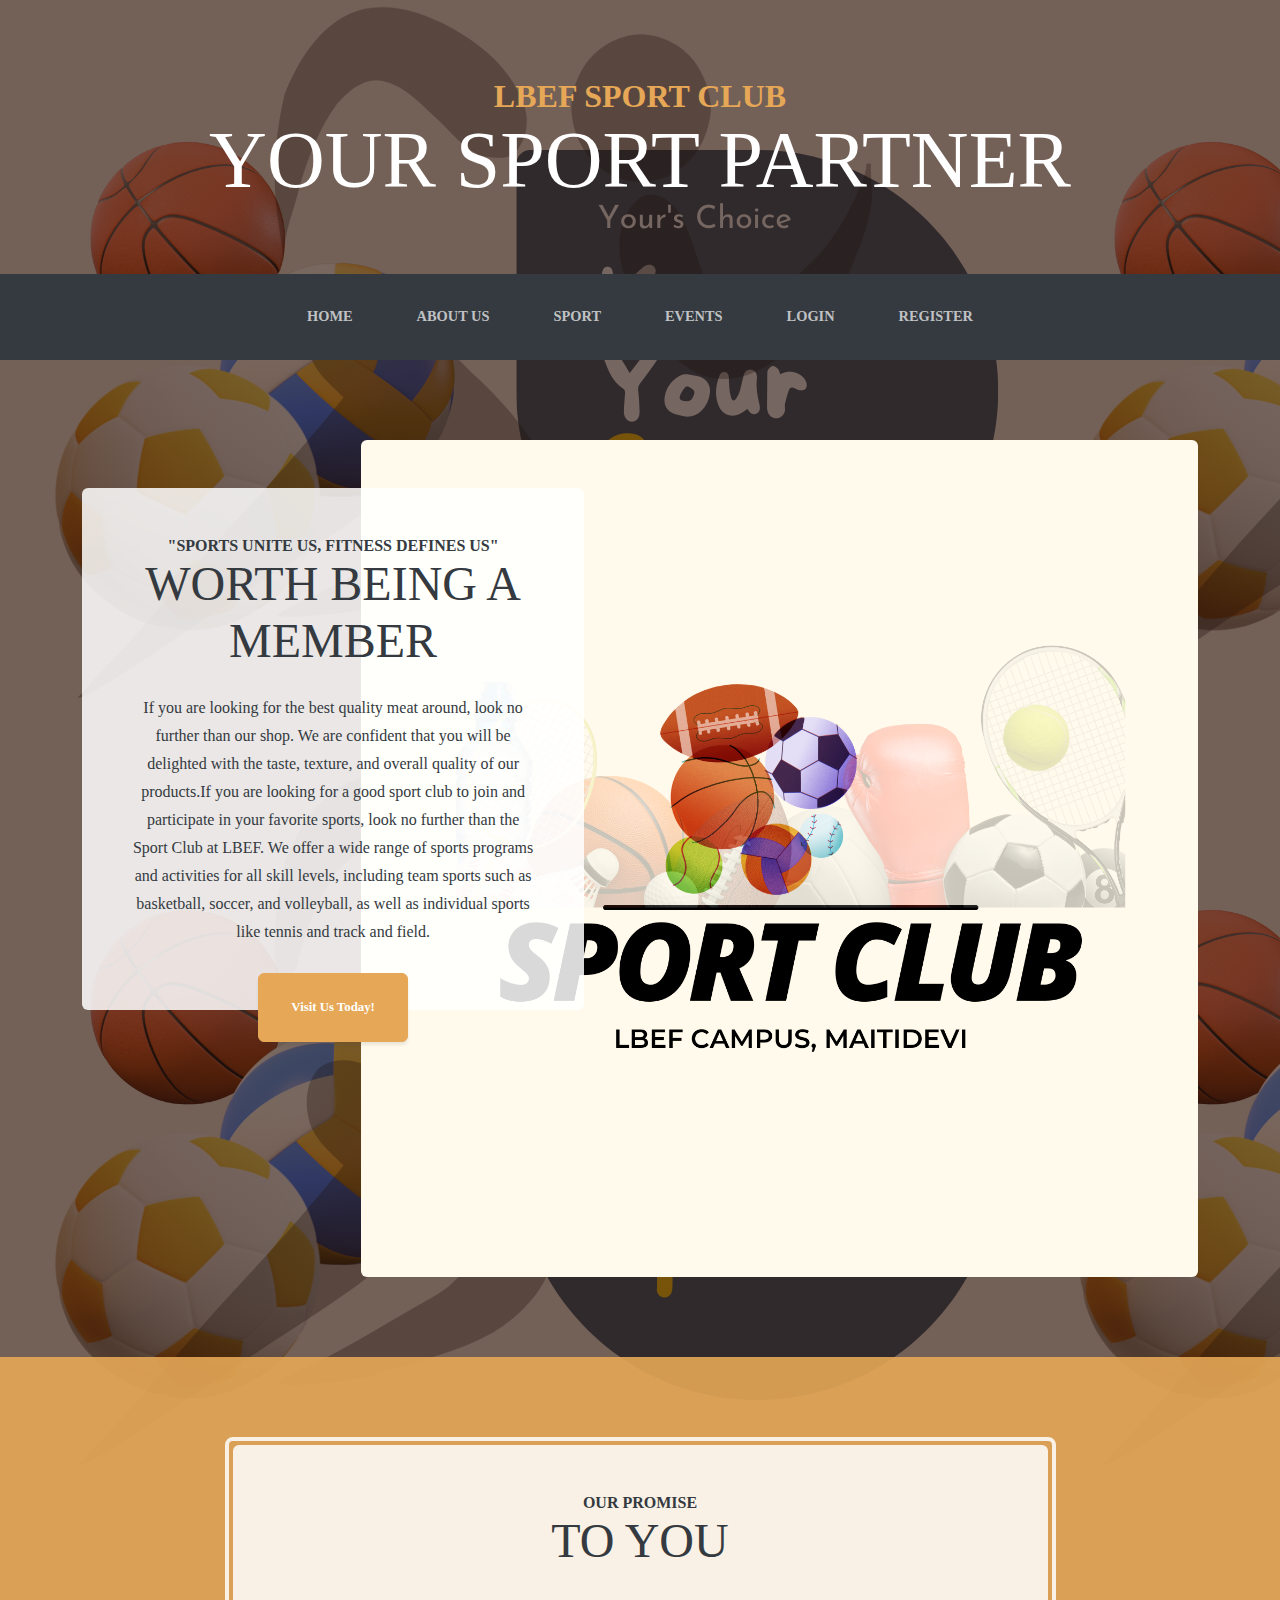
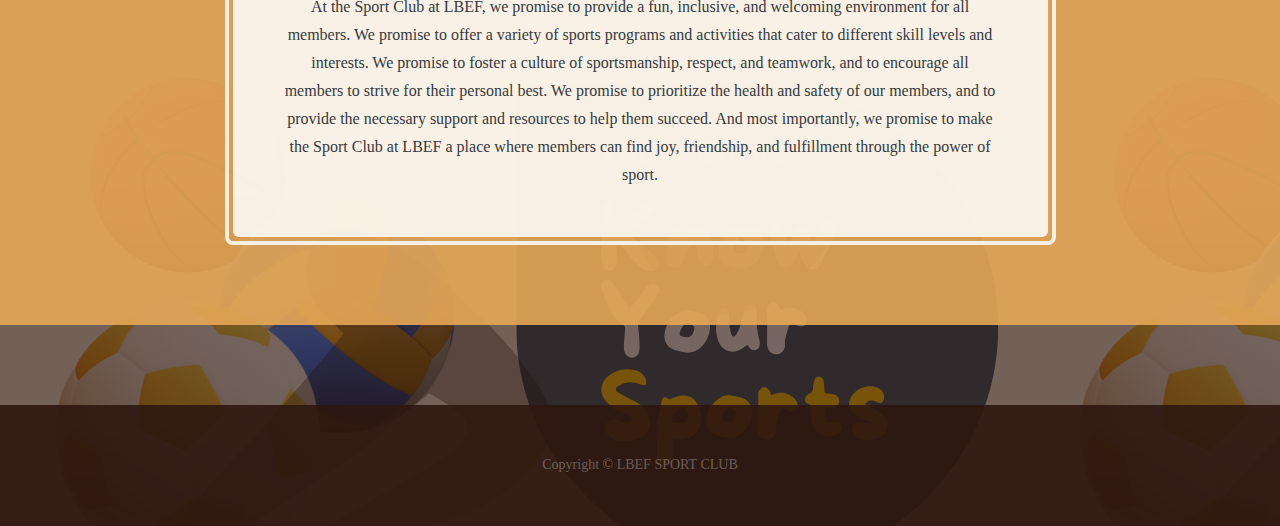
<file: index.html>
<!DOCTYPE html>
<html lang="en">

<head>
    <meta charset="utf-8">
    <meta name="viewport" content="width=device-width, initial-scale=1.0, shrink-to-fit=no">
    <title>Sport Club</title>
    <link rel="stylesheet" href="/assets/bootstrap/css/bootstrap.min.css?h=d6689c0d3914a818252f420f6935a72d">
    <link rel="stylesheet" href="/assets/css/styles.min.css?h=f412074b16c72349ca87e00c3830b0a8">
</head>

<body
    style="background:linear-gradient(rgba(47, 23, 15, 0.65), rgba(47, 23, 15, 0.65)), url('/assets/img/background.png');">
    <h1 class="text-center text-white d-none d-lg-block site-heading"><span
            class="text-primary site-heading-upper mb-3">LBEF SPORT CLUB</span><span class="site-heading-lower">Your
            Sport Partner</span></h1>
    <nav class="navbar navbar-dark navbar-expand-lg bg-dark py-lg-4" id="mainNav">
        <div class="container"><a class="navbar-brand text-uppercase d-lg-none text-expanded" href="#">Brand</a><button
                data-bs-toggle="collapse" class="navbar-toggler" data-bs-target="#navbarResponsive"><span
                    class="visually-hidden">Toggle navigation</span><span class="navbar-toggler-icon"></span></button>
            <div class="collapse navbar-collapse" id="navbarResponsive">
                <ul class="navbar-nav mx-auto">
                    <li class="nav-item"><a class="nav-link" href="/index.html">Home</a></li>
                    <li class="nav-item"><a class="nav-link" href="/about.html">About us</a></li>
                    <li class="nav-item"><a class="nav-link" href="/products.html">SPORT</a></li>
                    <!-- <li class="nav-item"><a class="nav-link" href="#">Nav Item</a></li> -->
                    <li class="nav-item"><a class="nav-link" href="/store.html">Events</a></li>
                    <li class="nav-item"><a class="nav-link" href="/login.html">Login</a></li>
                    <li class="nav-item"><a class="nav-link" href="/register.html">Register</a></li>
                </ul>
            </div>
        </div>
    </nav>
    <section class="page-section clearfix">
        <div class="container">
            <div class="intro"><img class="img-fluid intro-img mb-3 mb-lg-0 rounded" src="/assets/img/Sport.png">
                <div class="text-center intro-text p-5 rounded bg-faded">
                    <h2 class="section-heading mb-4"><span class="section-heading-upper">"Sports unite us, fitness
                            defines us"

                        </span><span class="section-heading-lower">Worth being a Member</span></h2>
                    <p class="mb-3">If you are looking for the best quality meat around, look no further than our shop.
                        We are confident that you will be delighted with the taste, texture, and overall quality of our
                        products.If you are looking for a good sport club to join and participate in your favorite
                        sports, look no further than the Sport Club at LBEF. We offer a wide range of sports programs
                        and activities for all skill levels, including team sports such as basketball, soccer, and
                        volleyball, as well as individual sports like tennis and track and field.<br></p>
                    <div class="mx-auto intro-button"><a class="btn btn-primary d-inline-block mx-auto btn-xl"
                            role="button" href="#">Visit Us Today!</a></div>
                </div>
            </div>
        </div>
    </section>
    <section class="page-section cta">
        <div class="container">
            <div class="row">
                <div class="col-xl-9 mx-auto">
                    <div class="text-center cta-inner rounded">
                        <h2 class="section-heading mb-4"><span class="section-heading-upper">Our Promise</span><span
                                class="section-heading-lower">To You</span></h2>
                        <p class="mb-0">At the Sport Club at LBEF, we promise to provide a fun, inclusive, and welcoming
                            environment for all members. We promise to offer a variety of sports programs and activities
                            that cater to different skill levels and interests. We promise to foster a culture of
                            sportsmanship, respect, and teamwork, and to encourage all members to strive for their
                            personal best. We promise to prioritize the health and safety of our members, and to provide
                            the necessary support and resources to help them succeed. And most importantly, we promise
                            to make the Sport Club at LBEF a place where members can find joy, friendship, and
                            fulfillment through the power of sport.<br></p>
                    </div>
                </div>
            </div>
        </div>
    </section>
    <footer class="text-center footer text-faded py-5">
        <div class="container">
            <p class="m-0 small">Copyright&nbsp;© LBEF SPORT CLUB</p>
        </div>
    </footer>
    <script src="https://cdn.jsdelivr.net/npm/bootstrap@5.2.2/dist/js/bootstrap.bundle.min.js"></script>
    <script src="/assets/js/script.min.js?h=2b73f98f110c7c604b36df54dc174798"></script>
</body>

</html>
</file>
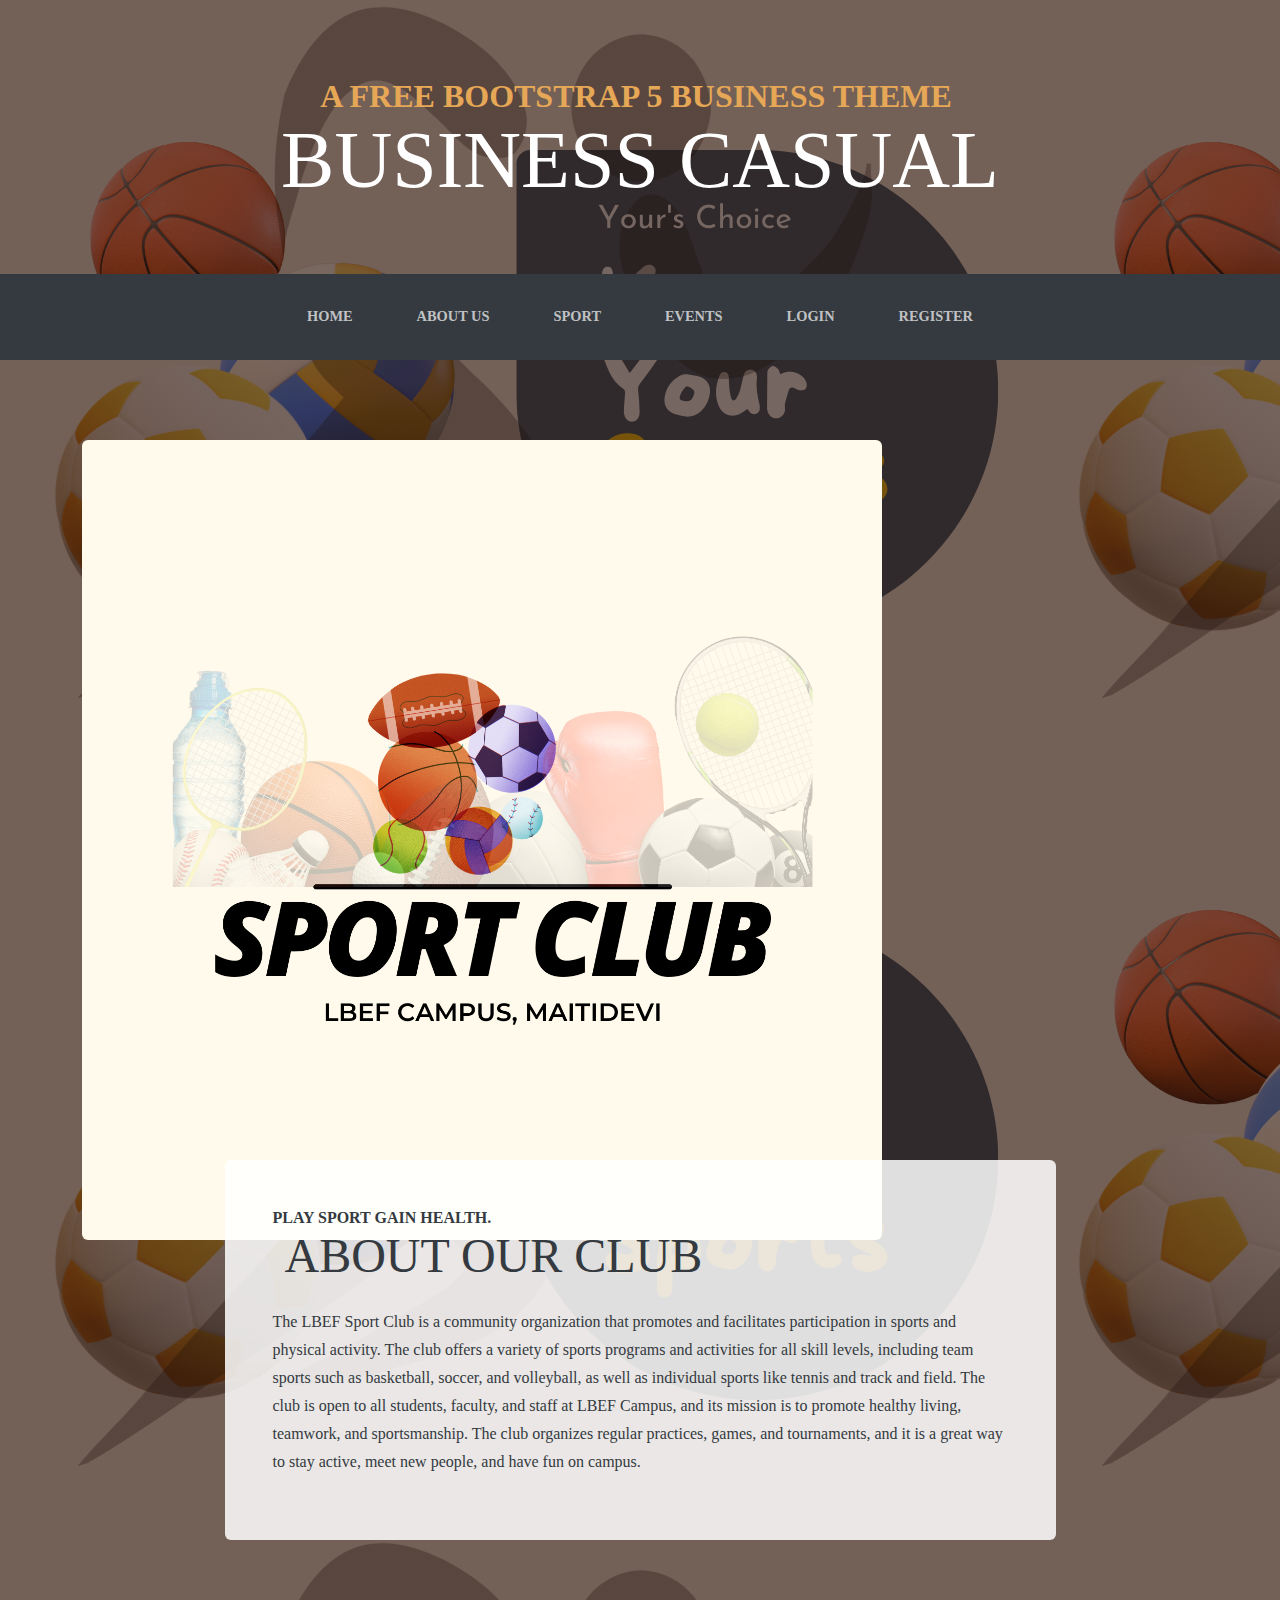
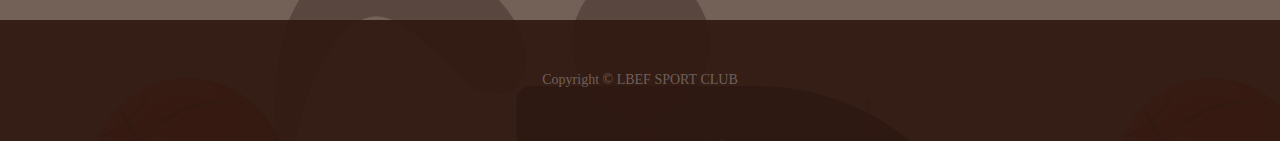
<file: about.html>
<!DOCTYPE html>
<html lang="en">

<head>
    <meta charset="utf-8">
    <meta name="viewport" content="width=device-width, initial-scale=1.0, shrink-to-fit=no">
    <title>About us - Brand</title>
    <link rel="stylesheet" href="/assets/bootstrap/css/bootstrap.min.css?h=d6689c0d3914a818252f420f6935a72d">
    <link rel="stylesheet" href="/assets/css/styles.min.css?h=f412074b16c72349ca87e00c3830b0a8">
</head>

<body
    style="background:linear-gradient(rgba(47, 23, 15, 0.65), rgba(47, 23, 15, 0.65)), url('/assets/img/background.png?h=1a9398b8c353a8cdf63d59f5136160b1');">
    <h1 class="text-center text-white d-none d-lg-block site-heading"><span
            class="text-primary site-heading-upper mb-3">A Free Bootstrap 5 Business Theme&nbsp;</span><span
            class="site-heading-lower">Business Casual</span></h1>
    <nav class="navbar navbar-dark navbar-expand-lg bg-dark py-lg-4" id="mainNav">
        <div class="container"><a class="navbar-brand text-uppercase d-lg-none text-expanded" href="#">Brand</a><button
                data-bs-toggle="collapse" class="navbar-toggler" data-bs-target="#navbarResponsive"><span
                    class="visually-hidden">Toggle navigation</span><span class="navbar-toggler-icon"></span></button>
            <div class="collapse navbar-collapse" id="navbarResponsive">
                <ul class="navbar-nav mx-auto">
                    <li class="nav-item"><a class="nav-link" href="/index.html">Home</a></li>
                    <li class="nav-item"><a class="nav-link" href="/about.html">About us</a></li>
                    <li class="nav-item"><a class="nav-link" href="/products.html">SPORT</a></li>
                    <!-- <li class="nav-item"><a class="nav-link" href="#">Nav Item</a></li> -->
                    <li class="nav-item"><a class="nav-link" href="/store.html">Events</a></li>
                    <li class="nav-item"><a class="nav-link" href="/login.html">Login</a></li>
                    <li class="nav-item"><a class="nav-link" href="/register.html">Register</a></li>
                </ul>
            </div>
        </div>
    </nav>
    <section class="page-section about-heading">
        <div class="container"><img class="img-fluid rounded about-heading-img mb-3 mb-lg-0" src="/assets/img/Sport.png"
                width="800" height="500">
            <div class="about-heading-content">
                <div class="row">
                    <div class="col-lg-10 col-xl-9 mx-auto">
                        <div class="bg-faded rounded p-5">
                            <h2 class="section-heading mb-4"><span class="section-heading-upper">Play Sport Gain Health.

                                </span><span class="section-heading-lower">&nbsp;About Our Club</span></h2>
                            <p>The LBEF Sport Club is a community organization that promotes and facilitates
                                participation in sports and physical activity. The club offers a variety of sports
                                programs and activities for all skill levels, including team sports such as basketball,
                                soccer, and volleyball, as well as individual sports like tennis and track and field.
                                The club is open to all students, faculty, and staff at LBEF Campus, and its mission is
                                to promote healthy living, teamwork, and sportsmanship. The club organizes regular
                                practices, games, and tournaments, and it is a great way to stay active, meet new
                                people, and have fun on campus.</p>
                          
                        </div>
                    </div>
                </div>
            </div>
        </div>
    </section>
    <footer class="text-center footer text-faded py-5">
        <div class="container">
            <p class="m-0 small">Copyright&nbsp;© LBEF SPORT CLUB</p>
        </div>
    </footer>
    <script src="https://cdn.jsdelivr.net/npm/bootstrap@5.2.2/dist/js/bootstrap.bundle.min.js"></script>
    <script src="/assets/js/script.min.js?h=2b73f98f110c7c604b36df54dc174798"></script>
</body>

</html>
</file>
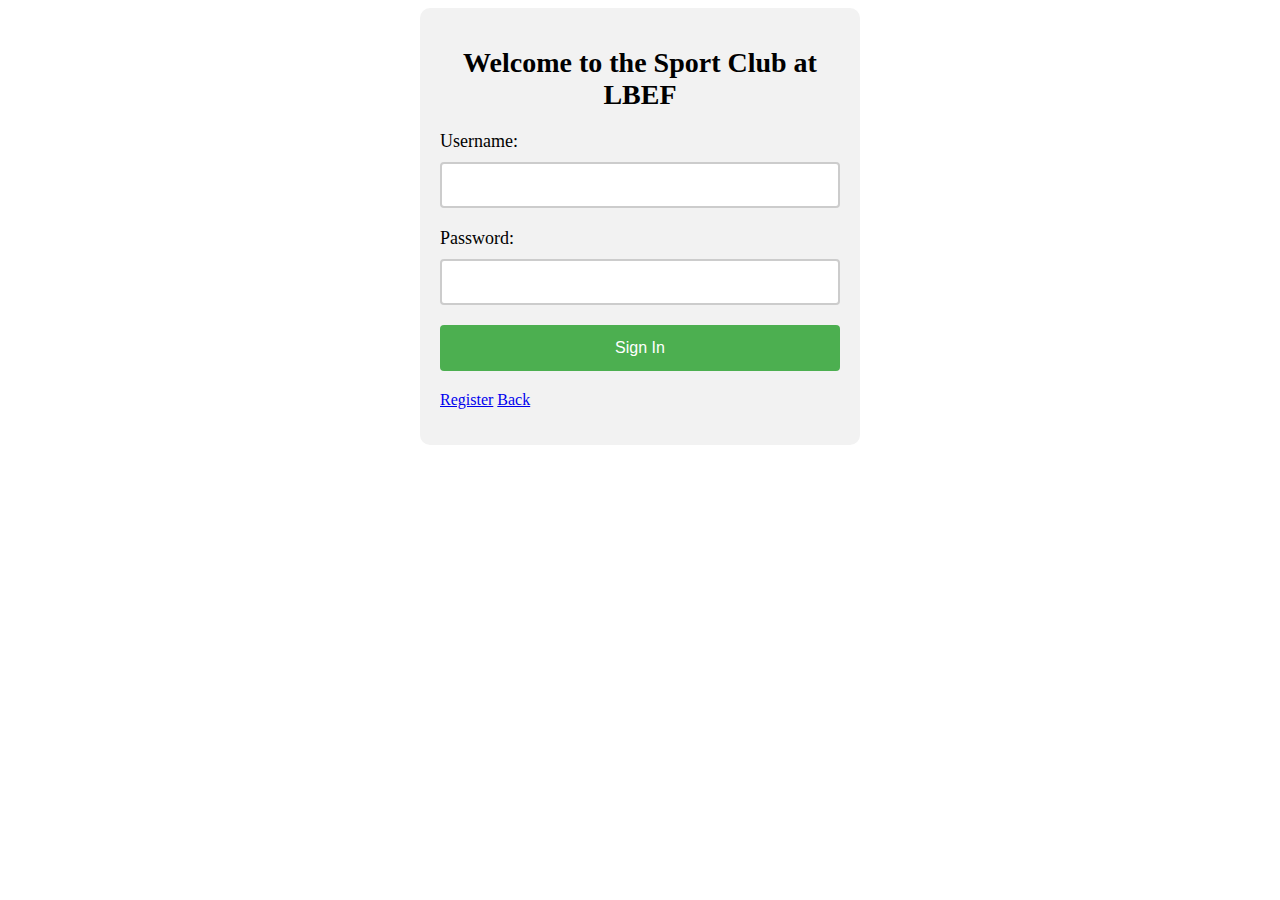
<file: login.html>
<html>
<head>
   

  <style>
    /* Add inner CSS styling here */
    .login-form {
      display: flex;
      flex-direction: column;
      align-items: center;
      width: 400px;
      margin: 0 auto;
      padding: 20px;
      background-color: #f2f2f2;
      border-radius: 10px;
    }
    .login-form h1 {
      margin-bottom: 20px;
      font-size: 28px;
      text-align: center;
    }
    .login-form label {
      display: block;
      font-size: 18px;
      margin-bottom: 10px;
    }
    .login-form input[type="text"],
    .login-form input[type="password"] {
      width: 100%;
      padding: 12px 20px;
      margin-bottom: 20px;
      box-sizing: border-box;
      border: 2px solid #ccc;
      border-radius: 4px;
      font-size: 16px;
    }
    .login-form input[type="submit"] {
      width: 100%;
      background-color: #4CAF50;
      color: white;
      padding: 14px 20px;
      margin-bottom: 20px;
      border: none;
      border-radius: 4px;
      cursor: pointer;
      font-size: 16px;
    }
    .login-form input[type="submit"]:hover {
      background-color: #45a049;
    }
  </style>
</head>
<body>
  <div class="login-form">
    <h1>Welcome to the Sport Club at LBEF</h1>
    <form>
      <label for="username">Username:</label>
      <input type="text" id="username" name="username">
      <label for="password">Password:</label>
      <input type="password" id="password" name="password">
      <input type="submit" value="Sign In">
      <a href="/register.html">Register</a>
      <a href="/index.html">Back</a>
    
    </form>
  </div>
</body>
</html>
</file>
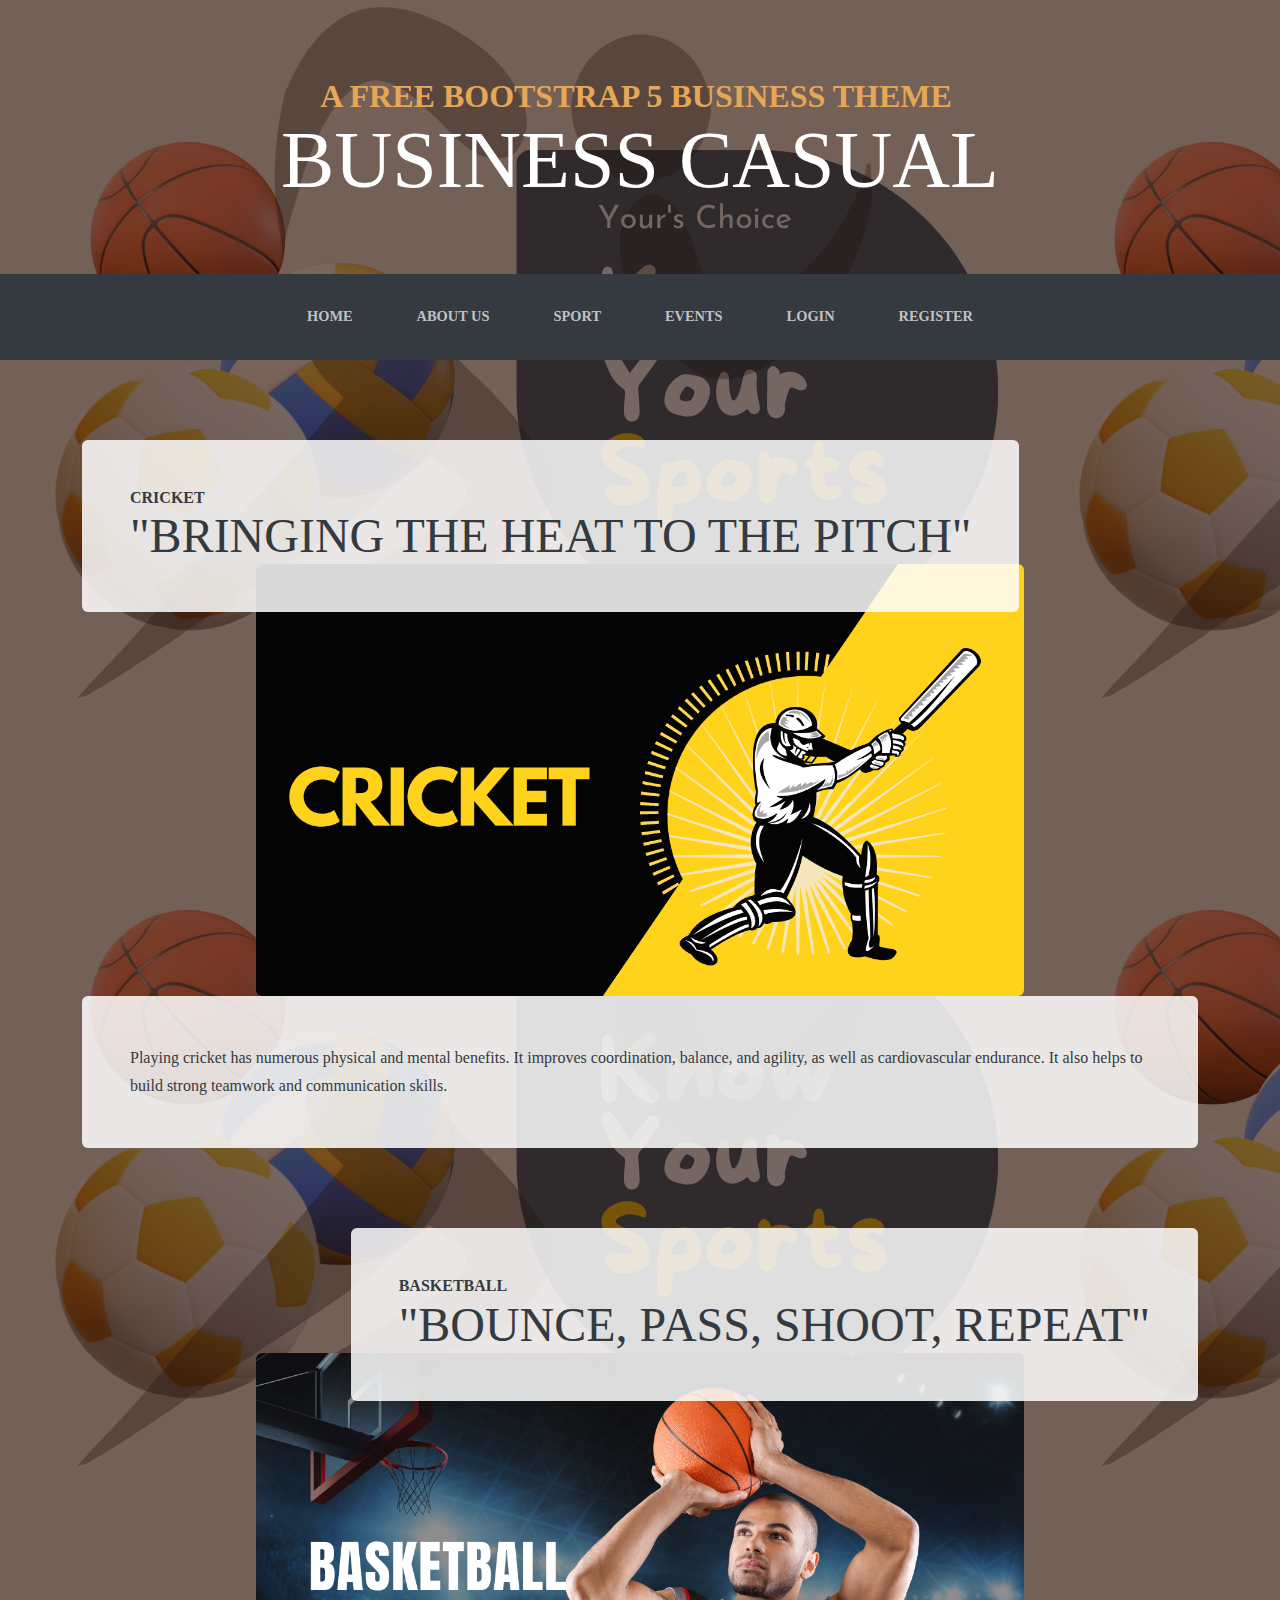
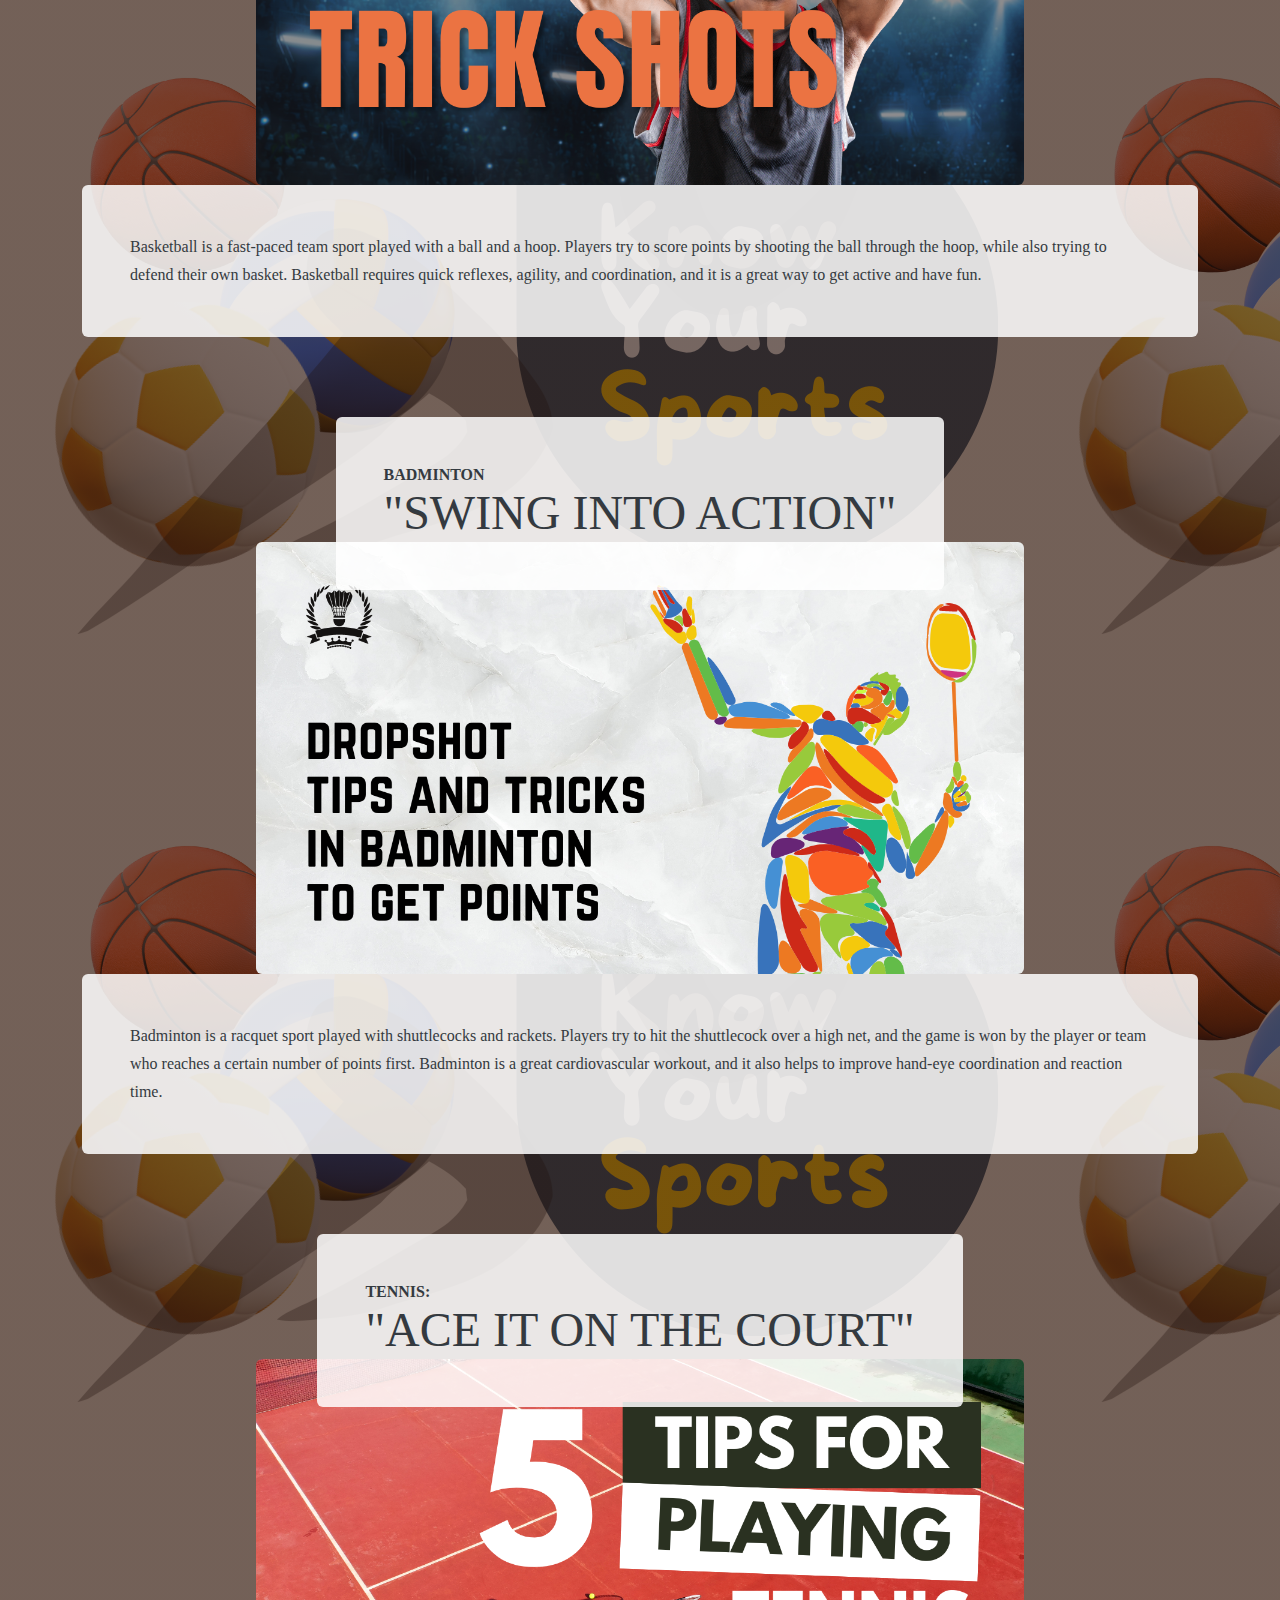
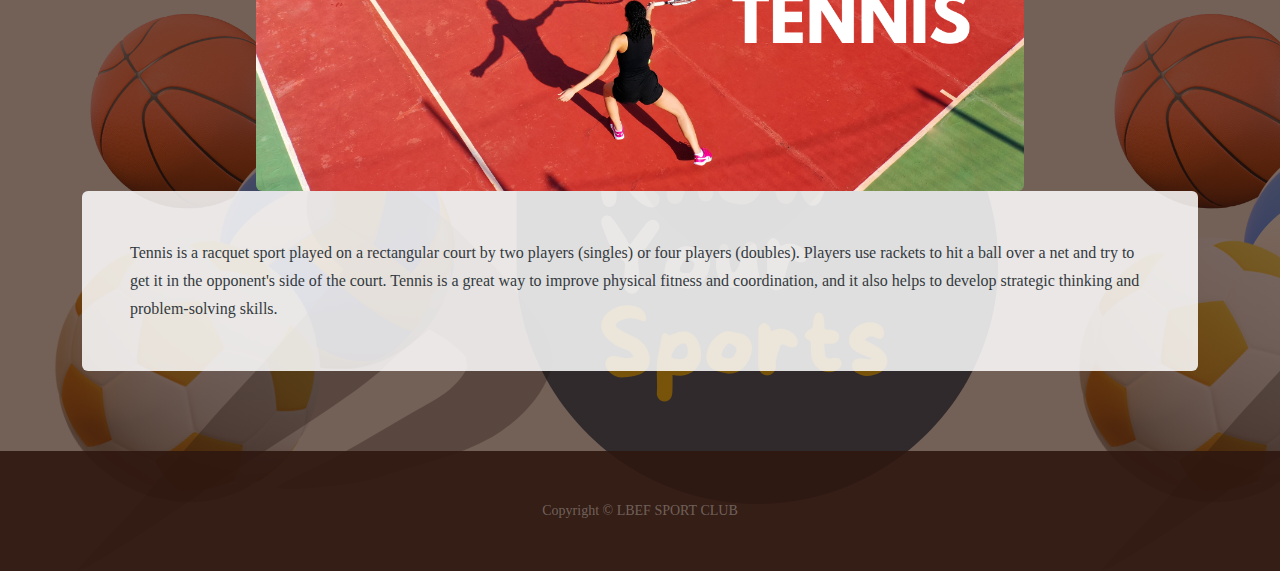
<file: products.html>
<!DOCTYPE html>
<html lang="en">

<head>
    <meta charset="utf-8">
    <meta name="viewport" content="width=device-width, initial-scale=1.0, shrink-to-fit=no">
    <title>Different Sports</title>
    <link rel="stylesheet" href="/assets/bootstrap/css/bootstrap.min.css?h=d6689c0d3914a818252f420f6935a72d">
    <link rel="stylesheet" href="/assets/css/styles.min.css?h=f412074b16c72349ca87e00c3830b0a8">
</head>

<body
    style="background:linear-gradient(rgba(47, 23, 15, 0.65), rgba(47, 23, 15, 0.65)), url('/assets/img/background.png');">
    <h1 class="text-center text-white d-none d-lg-block site-heading"><span
            class="text-primary site-heading-upper mb-3">A Free Bootstrap 5 Business Theme&nbsp;</span><span
            class="site-heading-lower">Business Casual</span></h1>
    <nav class="navbar navbar-dark navbar-expand-lg bg-dark py-lg-4" id="mainNav">
        <div class="container"><a class="navbar-brand text-uppercase d-lg-none text-expanded" href="#">Brand</a><button
                data-bs-toggle="collapse" class="navbar-toggler" data-bs-target="#navbarResponsive"><span
                    class="visually-hidden">Toggle navigation</span><span class="navbar-toggler-icon"></span></button>
            <div class="collapse navbar-collapse" id="navbarResponsive">
                <ul class="navbar-nav mx-auto">
                    <li class="nav-item"><a class="nav-link" href="/index.html">Home</a></li>
                    <li class="nav-item"><a class="nav-link" href="/about.html">About us</a></li>
                    <li class="nav-item"><a class="nav-link" href="/products.html">SPORT</a></li>
                    <!-- <li class="nav-item"><a class="nav-link" href="#">Nav Item</a></li> -->
                    <li class="nav-item"><a class="nav-link" href="/store.html">Events</a></li>
                    <li class="nav-item"><a class="nav-link" href="/login.html">Login</a></li>
                    <li class="nav-item"><a class="nav-link" href="/register.html">Register</a></li>
                </ul>
            </div>
        </div>
    </nav>
    <section class="page-section">
        <div class="container">
            <div class="product-item">
                <div class="d-flex product-item-title">
                    <div class="d-flex me-auto bg-faded p-5 rounded">
                        <h2 class="section-heading mb-0"><span class="section-heading-upper">Cricket</span>
                            <span class="section-heading-lower">"Bringing the heat to the pitch"</span>
                        </h2>
                    </div>
                </div><img class="img-fluid d-flex mx-auto product-item-img mb-3 mb-lg-0 rounded"
                    src="/assets/img/cricket.png">
                <div class="bg-faded p-5 rounded">
                    <p class="mb-0">Playing cricket has numerous physical and mental benefits. It improves coordination,
                        balance, and agility, as well as cardiovascular endurance. It also helps to build strong
                        teamwork and communication skills.</p>
                </div>
            </div>
        </div>
    </section>
    <section class="page-section">
        <div class="container">
            <div class="product-item">
                <div class="d-flex product-item-title">
                    <div class="d-flex ms-auto bg-faded p-5 rounded">
                        <h2 class="section-heading mb-0"><span class="section-heading-upper">Basketball
                            </span><span class="section-heading-lower"> "Bounce, pass, shoot, repeat"</span></h2>
                    </div>
                </div><img class="img-fluid d-flex mx-auto product-item-img mb-3 mb-lg-0 rounded"
                    src="/assets/img/basketball2.png">
                <div class="bg-faded p-5 rounded">
                    <p class="mb-0">Basketball is a fast-paced team sport played with a ball and a hoop.
                        Players try to score points by shooting the ball through the hoop, while also trying to defend
                        their own basket. Basketball requires quick reflexes, agility, and coordination, and it is a
                        great way to get active and have fun.</p>
                </div>
            </div>
        </div>
    </section>
    <section class="page-section">
        <div class="container">
            <div class="product-item">
                <div class="d-flex product-item-title">
                    <div class="d-flex mx-auto bg-faded p-5 rounded">
                        <h2 class="section-heading mb-0"><span class="section-heading-upper">Badminton</span>
                            <span class="section-heading-lower">"Swing into action"</span>
                        </h2>
                    </div>
                </div><img class="img-fluid d-flex mx-auto product-item-img mb-3 mb-lg-0 rounded"
                    src="/assets/img/badminton.png">
                <div class="bg-faded p-5 rounded">
                    <p class="mb-0">Badminton is a racquet sport played with shuttlecocks and rackets. Players try to
                        hit the shuttlecock over a high net, and the game is won by the player or team who reaches a
                        certain number of points first. Badminton is a great cardiovascular workout, and it also helps
                        to improve hand-eye coordination and reaction time.</p>
                </div>
            </div>
        </div>
    </section>

    <section class="page-section">
        <div class="container">
            <div class="product-item">
                <div class="d-flex product-item-title">
                    <div class="d-flex mx-auto bg-faded p-5 rounded">
                        <h2 class="section-heading mb-0"><span class="section-heading-upper">Tennis:</span>
                            <span class="section-heading-lower">"Ace it on the court"</span>
                        </h2>
                    </div>
                </div><img class="img-fluid d-flex mx-auto product-item-img mb-3 mb-lg-0 rounded"
                    src="/assets/img/tennis.png">
                <div class="bg-faded p-5 rounded">
                    <p class="mb-0">Tennis is a racquet sport played on a rectangular court by two players (singles) or
                        four players (doubles). Players use rackets to hit a ball over a net and try to get it in the
                        opponent's side of the court. Tennis is a great way to improve physical fitness and
                        coordination, and it also helps to develop strategic thinking and problem-solving skills.</p>
                </div>
            </div>
        </div>
    </section>



    <footer class="text-center footer text-faded py-5">
        <div class="container">
            <p class="m-0 small">Copyright&nbsp;© LBEF SPORT CLUB</p>
        </div>
    </footer>
    <script src="https://cdn.jsdelivr.net/npm/bootstrap@5.2.2/dist/js/bootstrap.bundle.min.js"></script>
    <script src="/assets/js/script.min.js?h=2b73f98f110c7c604b36df54dc174798"></script>
</body>

</html>
</file>
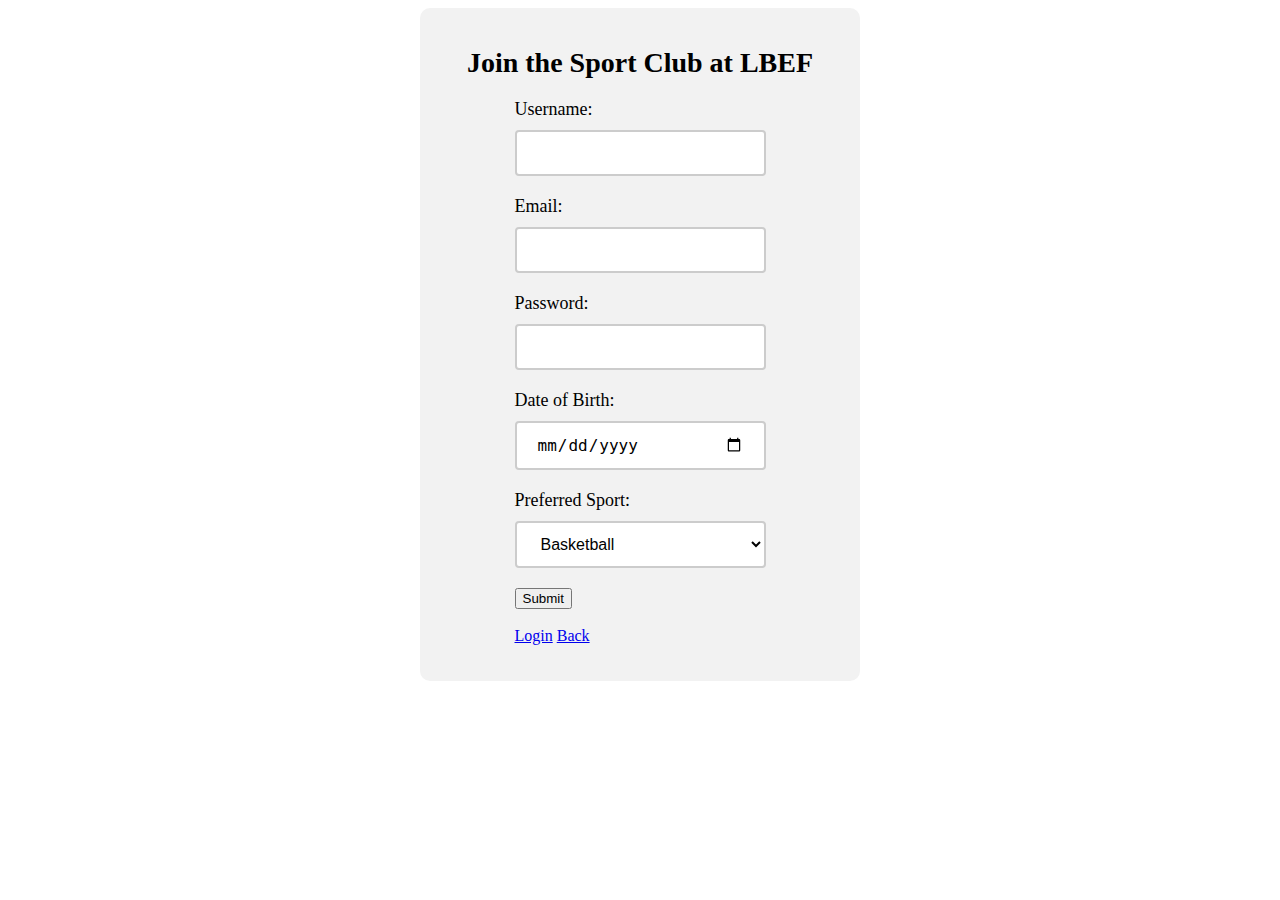
<file: register.html>
<html>
<head>
  <style>
    /* Add inner CSS styling here */
    .register-form {
      display: flex;
      flex-direction: column;
      align-items: center;
      width: 400px;
      margin: 0 auto;
      padding: 20px;
      background-color: #f2f2f2;
      border-radius: 10px;
    }
    .register-form h1 {
      margin-bottom: 20px;
      font-size: 28px;
      text-align: center;
    }
    .register-form label {
      display: block;
      font-size: 18px;
      margin-bottom: 10px;
    }
    .register-form input[type="text"],
    .register-form input[type="password"],
    .register-form input[type="email"],
    .register-form input[type="date"] {
      width: 100%;
      padding: 12px 20px;
      margin-bottom: 20px;
      box-sizing: border-box;
      border: 2px solid #ccc;
      border-radius: 4px;
      font-size: 16px;
    }
    .register-form select {
      width: 100%;
      padding: 12px 20px;
      margin-bottom: 20px;
      box-sizing: border-box;
      border: 2px solid #ccc;
      border-radius: 4px;
      font-size: 16px;
      background-color: white;
    }
    .register-form input[type="submit"] {
      width: 100%;
      background-color: #4CAF50;
      color: white;
      padding: 14px 20px;
      margin-bottom: 20px;
      border: none;
      border-radius: 4px;
      cursor: pointer;
      font-size: 16px;
    }
    .register-form input[type="submit"]:hover {
      background-color: #45a049;
    }
  </style>
</head>
<body>
  <div class="register-form">
    <h1>Join the Sport Club at LBEF</h1>
    <form>
      <label for="username">Username:</label>
      <input type="text" id="username" name="username">
      <label for="email">Email:</label>
      <input type="email" id="email" name="email">
      <label for="password">Password:</label>
      <input type="password" id="password" name="password">
      <label for="dob">Date of Birth:</label>
      <input type="date" id="dob" name="dob">
      <label for="sport">Preferred Sport:</label>
      <select id="sport" name="sport">
        <option value="basketball">Basketball</option>
        <option value="soccer">Soccer</option>
        <option value="volleyball">Volleyball</option>
        <option value="tennis">Tennis</option>
      </select>
      <button type="submit" class="btn-primary">Submit</button>
      <br>
      <br>
      <a href="/login.html">Login</a>
      <a href="/index.html">Back</a>
      </form>
</file>
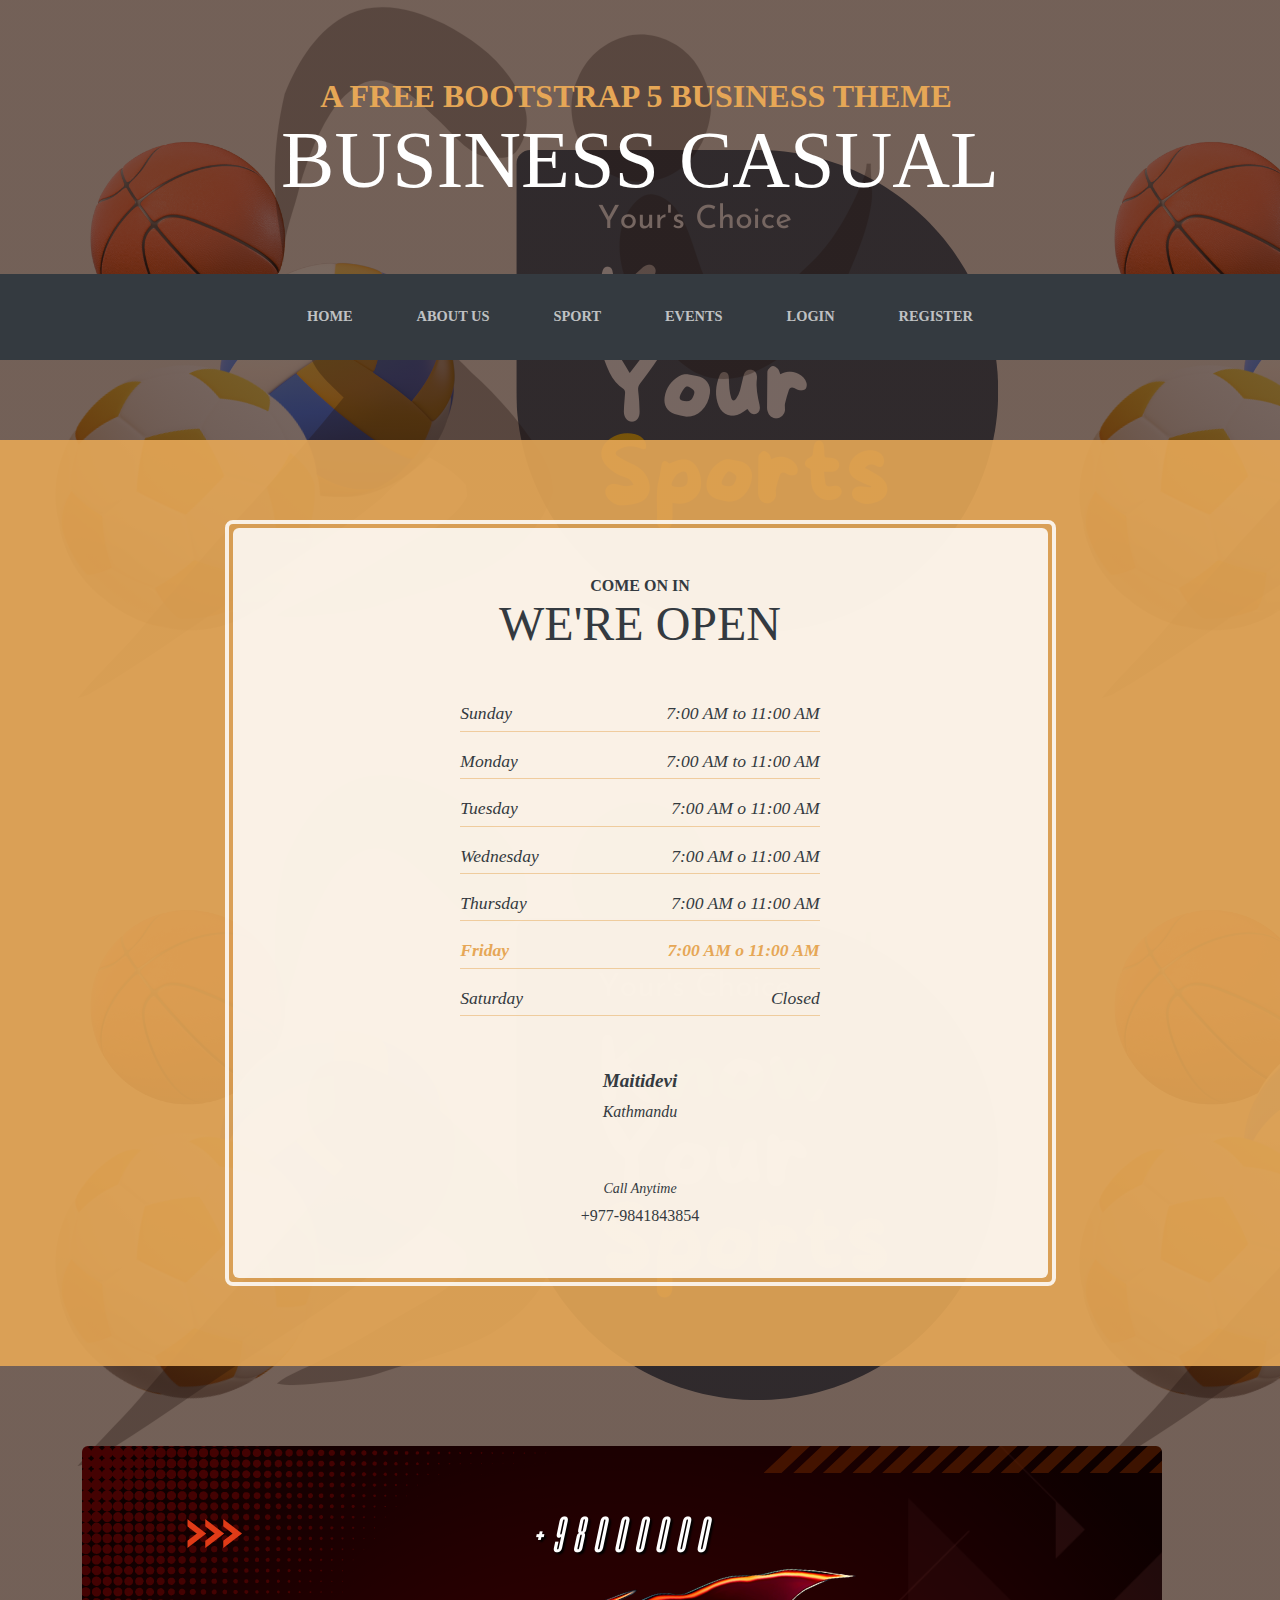
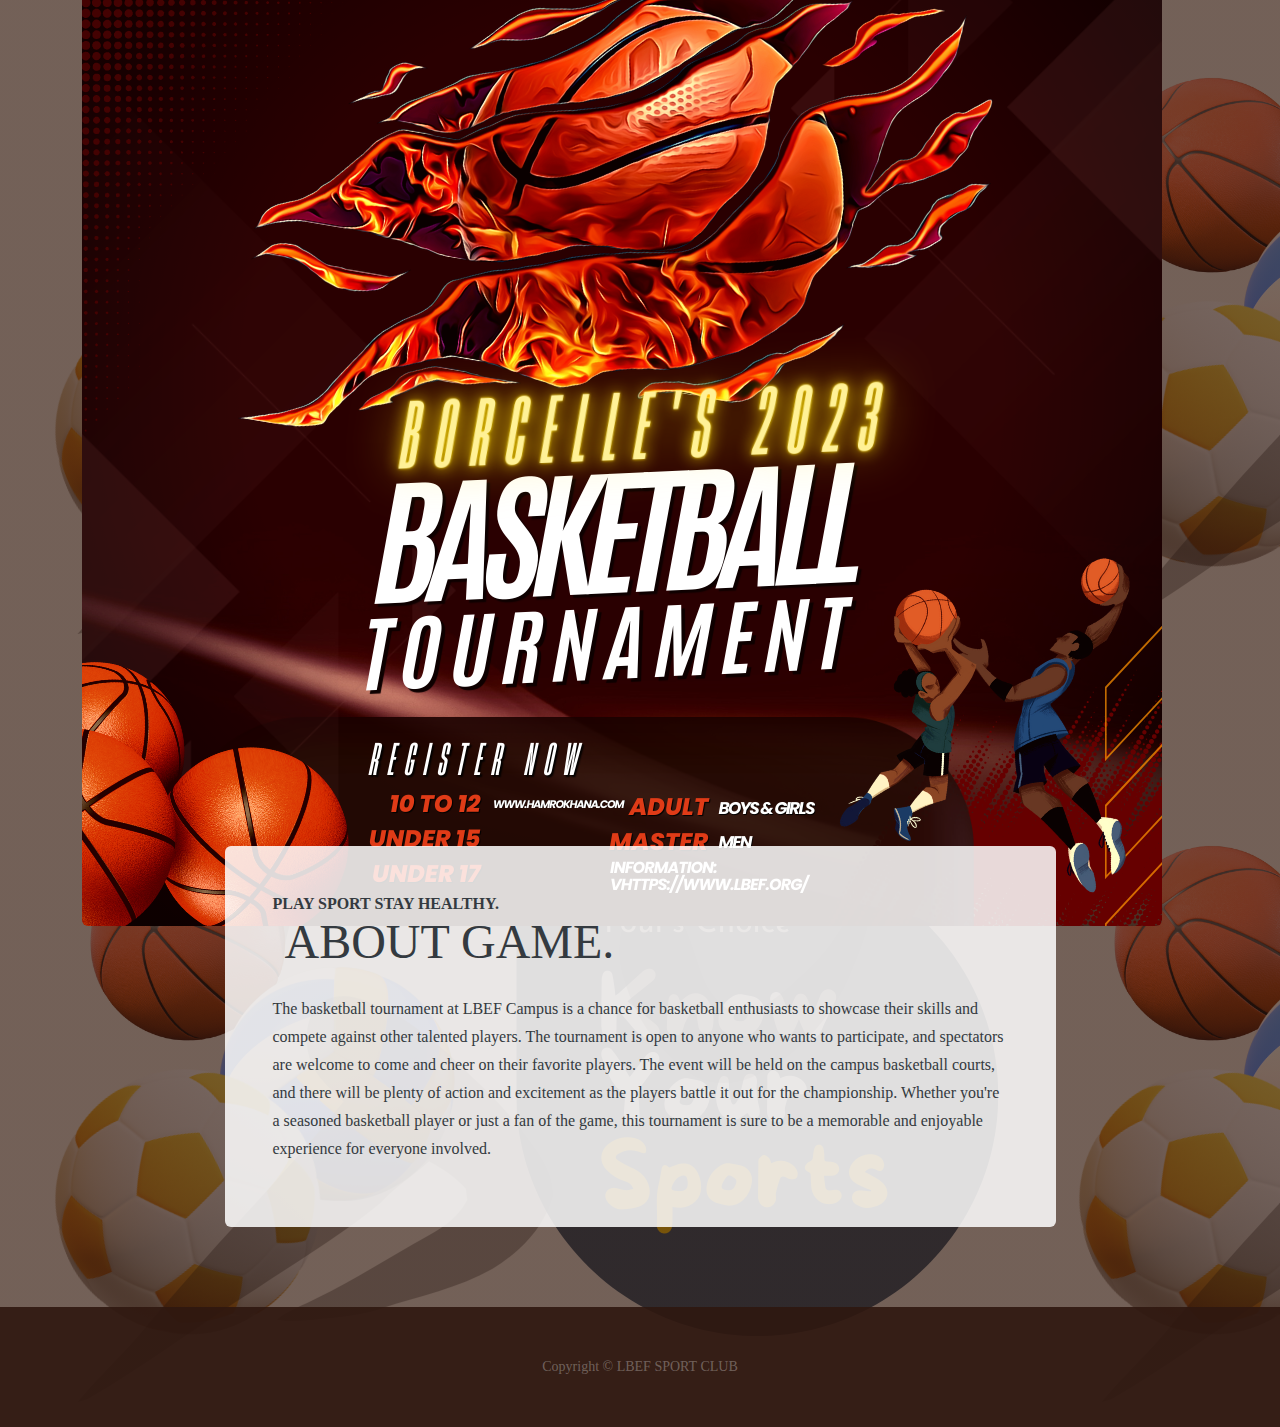
<file: store.html>
<!DOCTYPE html>
<html lang="en">

<head>
    <meta charset="utf-8">
    <meta name="viewport" content="width=device-width, initial-scale=1.0, shrink-to-fit=no">
    <title>Store - Brand</title>
    <link rel="stylesheet" href="/assets/bootstrap/css/bootstrap.min.css?h=d6689c0d3914a818252f420f6935a72d">
    <link rel="stylesheet" href="/assets/css/styles.min.css?h=f412074b16c72349ca87e00c3830b0a8">
</head>

<body
    style="background:linear-gradient(rgba(47, 23, 15, 0.65), rgba(47, 23, 15, 0.65)), url('/assets/img/background.png');">
    <h1 class="text-center text-white d-none d-lg-block site-heading"><span
            class="text-primary site-heading-upper mb-3">A Free Bootstrap 5 Business Theme&nbsp;</span><span
            class="site-heading-lower">Business Casual</span></h1>
    <nav class="navbar navbar-dark navbar-expand-lg bg-dark py-lg-4" id="mainNav">
        <div class="container"><a class="navbar-brand text-uppercase d-lg-none text-expanded" href="#">Brand</a><button
                data-bs-toggle="collapse" class="navbar-toggler" data-bs-target="#navbarResponsive"><span
                    class="visually-hidden">Toggle navigation</span><span class="navbar-toggler-icon"></span></button>
            <div class="collapse navbar-collapse" id="navbarResponsive">
                <ul class="navbar-nav mx-auto">
                    <li class="nav-item"><a class="nav-link" href="/index.html">Home</a></li>
                    <li class="nav-item"><a class="nav-link" href="/about.html">About us</a></li>
                    <li class="nav-item"><a class="nav-link" href="/products.html">SPORT</a></li>
                    <!-- <li class="nav-item"><a class="nav-link" href="#">Nav Item</a></li> -->
                    <li class="nav-item"><a class="nav-link" href="/store.html">Events</a></li>
                    <li class="nav-item"><a class="nav-link" href="/login.html">Login</a></li>
                    <li class="nav-item"><a class="nav-link" ho 11:00 AM">Register</a></li>
                </ul>
            </div>
        </div>
    </nav>
    <section class="page-section cta">
        <div class="container">
            <div class="row">
                <div class="col-xl-9 mx-auto">
                    <div class="text-center cta-inner rounded">
                        <h2 class="section-heading mb-5"><span class="section-heading-upper">Come On In</span><span
                                class="section-heading-lower">We're Open</span></h2>
                        <ul class="list-unstyled text-start mx-auto list-hours mb-5">
                            <li class="d-flex list-unstyled-item list-hours-item">Sunday<span class="ms-auto">7:00 AM to
                                    11:00 AM</span></li>
                            <li class="d-flex list-unstyled-item list-hours-item">Monday<span class="ms-auto">7:00 AM to
                                    11:00 AM</span></li>
                            <li class="d-flex list-unstyled-item list-hours-item">Tuesday<span class="ms-auto">7:00 AM
                                    o 11:00 AM</span></li>
                            <li class="d-flex list-unstyled-item list-hours-item">Wednesday<span class="ms-auto">7:00 AM
                                    o 11:00 AM</span></li>
                            <li class="d-flex list-unstyled-item list-hours-item">Thursday<span class="ms-auto">7:00 AM
                                    o 11:00 AM</span></li>
                            <li class="d-flex list-unstyled-item list-hours-item">Friday<span class="ms-auto">7:00 AM o
                                    11:00 AM</span></li>
                            <li class="d-flex list-unstyled-item list-hours-item">Saturday<span
                                    class="ms-auto">Closed</span></li>
                        </ul>
                        <p class="address mb-5"><em><strong>Maitidevi</strong><span><br>Kathmandu</span></em></p>
                        <p class="address mb-0"><small><em>Call Anytime</em></small><span><br>+977-9841843854</span></p>
                    </div>
                </div>
            </div>
        </div>
    </section>
    <section class="page-section about-heading">
        <div class="container"><img class="img-fluid rounded about-heading-img mb-3 mb-lg-0"
                src="/assets/img/basketball.png?h=8faa05f2464fc6d7d7f307cf71fa2beb">
            <div class="about-heading-content">
                <div class="row">
                    <div class="col-lg-10 col-xl-9 mx-auto">
                        <div class="bg-faded rounded p-5">
                            <h2 class="section-heading mb-4"><span class="section-heading-upper">Play sport stay
                                    healthy.

                                </span><span class="section-heading-lower">&nbsp;About Game.</span></h2>
                            <p>The basketball tournament at LBEF Campus is a chance for basketball enthusiasts to
                                showcase their skills and compete against other talented players. The tournament is open
                                to anyone who wants to participate, and spectators are welcome to come and cheer on
                                their favorite players. The event will be held on the campus basketball courts, and
                                there will be plenty of action and excitement as the players battle it out for the
                                championship. Whether you're a seasoned basketball player or just a fan of the game,
                                this tournament is sure to be a memorable and enjoyable experience for everyone
                                involved.</p>

                        </div>
                    </div>
                </div>
            </div>
        </div>
    </section>
    <footer class="text-center footer text-faded py-5">
        <div class="container">
            <p class="m-0 small">Copyright&nbsp;© LBEF SPORT CLUB</p>
        </div>
    </footer>
    <script src="https://cdn.jsdelivr.net/npm/bootstrap@5.2.2/dist/js/bootstrap.bundle.min.js"></script>
    <script src="/assets/js/script.min.js?h=2b73f98f110c7c604b36df54dc174798"></script>
</body>

</html>
</file>
<file: assets/css/styles.min.css>
@font-face {
  font-family: Lora;
  src: url(/assets/fonts//s/lora/v26/0QIhMX1D_JOuMw_LLPtLp_A.woff2?h=de25e0bf9c96a7fc8b867203cffa99a6)
    format("woff2");
  font-weight: 400;
  font-style: italic;
  font-display: swap;
  unicode-range: U+0460-052F, U+1C80-1C88, U+20B4, U+2DE0-2DFF, U+A640-A69F,
    U+FE2E-FE2F;
}
@font-face {
    font-family: Raleway;
    src: url(/assets/fonts//s/raleway/v28/1Ptsg8zYS_SKggPNyCg4QIFqPfE.woff2?h=4afea41cd06c7c5194dd5f9c1572e71a)
      format("woff2");
    font-weight: 100;
    font-style: italic;
    font-display: swap;
    unicode-range: U+0460-052F, U+1C80-1C88, U+20B4, U+2DE0-2DFF, U+A640-A69F,
      U+FE2E-FE2F;
  }
/* @font-face {
  font-family: Lora;
  src: url(/assets/fonts//s/lora/v26/0QIhMX1D_JOuMw_LJftLp_A.woff2?h=de25e0bf9c96a7fc8b867203cffa99a6)
    format("woff2");
  font-weight: 400;
  font-style: italic;
  font-display: swap;
  unicode-range: U+0301, U+0400-045F, U+0490-0491, U+04B0-04B1, U+2116;
}
@font-face {
  font-family: Lora;
  src: url(/assets/fonts//s/lora/v26/0QIhMX1D_JOuMw_LLvtLp_A.woff2?h=de25e0bf9c96a7fc8b867203cffa99a6)
    format("woff2");
  font-weight: 400;
  font-style: italic;
  font-display: swap;
  unicode-range: U+0102-0103, U+0110-0111, U+0128-0129, U+0168-0169, U+01A0-01A1,
    U+01AF-01B0, U+1EA0-1EF9, U+20AB;
}
@font-face {
  font-family: Lora;
  src: url(/assets/fonts//s/lora/v26/0QIhMX1D_JOuMw_LL_tLp_A.woff2?h=de25e0bf9c96a7fc8b867203cffa99a6)
    format("woff2");
  font-weight: 400;
  font-style: italic;
  font-display: swap;
  unicode-range: U+0100-024F, U+0259, U+1E00-1EFF, U+2020, U+20A0-20AB,
    U+20AD-20CF, U+2113, U+2C60-2C7F, U+A720-A7FF;
}
@font-face {
  font-family: Lora;
  src: url(/assets/fonts//s/lora/v26/0QIhMX1D_JOuMw_LIftL.woff2?h=de25e0bf9c96a7fc8b867203cffa99a6)
    format("woff2");
  font-weight: 400;
  font-style: italic;
  font-display: swap;
  unicode-range: U+0000-00FF, U+0131, U+0152-0153, U+02BB-02BC, U+02C6, U+02DA,
    U+02DC, U+2000-206F, U+2074, U+20AC, U+2122, U+2191, U+2193, U+2212, U+2215,
    U+FEFF, U+FFFD;
}
@font-face {
  font-family: Lora;
  src: url(/assets/fonts//s/lora/v26/0QIhMX1D_JOuMw_LLPtLp_A.woff2?h=de25e0bf9c96a7fc8b867203cffa99a6)
    format("woff2");
  font-weight: 700;
  font-style: italic;
  font-display: swap;
  unicode-range: U+0460-052F, U+1C80-1C88, U+20B4, U+2DE0-2DFF, U+A640-A69F,
    U+FE2E-FE2F;
}
@font-face {
  font-family: Lora;
  src: url(/assets/fonts//s/lora/v26/0QIhMX1D_JOuMw_LJftLp_A.woff2?h=de25e0bf9c96a7fc8b867203cffa99a6)
    format("woff2");
  font-weight: 700;
  font-style: italic;
  font-display: swap;
  unicode-range: U+0301, U+0400-045F, U+0490-0491, U+04B0-04B1, U+2116;
}
@font-face {
  font-family: Lora;
  src: url(/assets/fonts//s/lora/v26/0QIhMX1D_JOuMw_LLvtLp_A.woff2?h=de25e0bf9c96a7fc8b867203cffa99a6)
    format("woff2");
  font-weight: 700;
  font-style: italic;
  font-display: swap;
  unicode-range: U+0102-0103, U+0110-0111, U+0128-0129, U+0168-0169, U+01A0-01A1,
    U+01AF-01B0, U+1EA0-1EF9, U+20AB;
}
@font-face {
  font-family: Lora;
  src: url(/assets/fonts//s/lora/v26/0QIhMX1D_JOuMw_LL_tLp_A.woff2?h=de25e0bf9c96a7fc8b867203cffa99a6)
    format("woff2");
  font-weight: 700;
  font-style: italic;
  font-display: swap;
  unicode-range: U+0100-024F, U+0259, U+1E00-1EFF, U+2020, U+20A0-20AB,
    U+20AD-20CF, U+2113, U+2C60-2C7F, U+A720-A7FF;
}
@font-face {
  font-family: Lora;
  src: url(/assets/fonts//s/lora/v26/0QIhMX1D_JOuMw_LIftL.woff2?h=de25e0bf9c96a7fc8b867203cffa99a6)
    format("woff2");
  font-weight: 700;
  font-style: italic;
  font-display: swap;
  unicode-range: U+0000-00FF, U+0131, U+0152-0153, U+02BB-02BC, U+02C6, U+02DA,
    U+02DC, U+2000-206F, U+2074, U+20AC, U+2122, U+2191, U+2193, U+2212, U+2215,
    U+FEFF, U+FFFD;
}
@font-face {
  font-family: Lora;
  src: url(/assets/fonts//s/lora/v26/0QIvMX1D_JOuMwf7I-NP.woff2?h=de25e0bf9c96a7fc8b867203cffa99a6)
    format("woff2");
  font-weight: 400;
  font-style: normal;
  font-display: swap;
  unicode-range: U+0460-052F, U+1C80-1C88, U+20B4, U+2DE0-2DFF, U+A640-A69F,
    U+FE2E-FE2F;
}
@font-face {
  font-family: Lora;
  src: url(/assets/fonts//s/lora/v26/0QIvMX1D_JOuMw77I-NP.woff2?h=de25e0bf9c96a7fc8b867203cffa99a6)
    format("woff2");
  font-weight: 400;
  font-style: normal;
  font-display: swap;
  unicode-range: U+0301, U+0400-045F, U+0490-0491, U+04B0-04B1, U+2116;
}
@font-face {
  font-family: Lora;
  src: url(/assets/fonts//s/lora/v26/0QIvMX1D_JOuMwX7I-NP.woff2?h=de25e0bf9c96a7fc8b867203cffa99a6)
    format("woff2");
  font-weight: 400;
  font-style: normal;
  font-display: swap;
  unicode-range: U+0102-0103, U+0110-0111, U+0128-0129, U+0168-0169, U+01A0-01A1,
    U+01AF-01B0, U+1EA0-1EF9, U+20AB;
}
@font-face {
  font-family: Lora;
  src: url(/assets/fonts//s/lora/v26/0QIvMX1D_JOuMwT7I-NP.woff2?h=de25e0bf9c96a7fc8b867203cffa99a6)
    format("woff2");
  font-weight: 400;
  font-style: normal;
  font-display: swap;
  unicode-range: U+0100-024F, U+0259, U+1E00-1EFF, U+2020, U+20A0-20AB,
    U+20AD-20CF, U+2113, U+2C60-2C7F, U+A720-A7FF;
}
@font-face {
  font-family: Lora;
  src: url(/assets/fonts//s/lora/v26/0QIvMX1D_JOuMwr7Iw.woff2?h=de25e0bf9c96a7fc8b867203cffa99a6)
    format("woff2");
  font-weight: 400;
  font-style: normal;
  font-display: swap;
  unicode-range: U+0000-00FF, U+0131, U+0152-0153, U+02BB-02BC, U+02C6, U+02DA,
    U+02DC, U+2000-206F, U+2074, U+20AC, U+2122, U+2191, U+2193, U+2212, U+2215,
    U+FEFF, U+FFFD;
}
@font-face {
  font-family: Lora;
  src: url(/assets/fonts//s/lora/v26/0QIvMX1D_JOuMwf7I-NP.woff2?h=de25e0bf9c96a7fc8b867203cffa99a6)
    format("woff2");
  font-weight: 700;
  font-style: normal;
  font-display: swap;
  unicode-range: U+0460-052F, U+1C80-1C88, U+20B4, U+2DE0-2DFF, U+A640-A69F,
    U+FE2E-FE2F;
}
@font-face {
  font-family: Lora;
  src: url(/assets/fonts//s/lora/v26/0QIvMX1D_JOuMw77I-NP.woff2?h=de25e0bf9c96a7fc8b867203cffa99a6)
    format("woff2");
  font-weight: 700;
  font-style: normal;
  font-display: swap;
  unicode-range: U+0301, U+0400-045F, U+0490-0491, U+04B0-04B1, U+2116;
}
@font-face {
  font-family: Lora;
  src: url(/assets/fonts//s/lora/v26/0QIvMX1D_JOuMwX7I-NP.woff2?h=de25e0bf9c96a7fc8b867203cffa99a6)
    format("woff2");
  font-weight: 700;
  font-style: normal;
  font-display: swap;
  unicode-range: U+0102-0103, U+0110-0111, U+0128-0129, U+0168-0169, U+01A0-01A1,
    U+01AF-01B0, U+1EA0-1EF9, U+20AB;
}
@font-face {
  font-family: Lora;
  src: url(/assets/fonts//s/lora/v26/0QIvMX1D_JOuMwT7I-NP.woff2?h=de25e0bf9c96a7fc8b867203cffa99a6)
    format("woff2");
  font-weight: 700;
  font-style: normal;
  font-display: swap;
  unicode-range: U+0100-024F, U+0259, U+1E00-1EFF, U+2020, U+20A0-20AB,
    U+20AD-20CF, U+2113, U+2C60-2C7F, U+A720-A7FF;
}
@font-face {
  font-family: Lora;
  src: url(/assets/fonts//s/lora/v26/0QIvMX1D_JOuMwr7Iw.woff2?h=de25e0bf9c96a7fc8b867203cffa99a6)
    format("woff2");
  font-weight: 700;
  font-style: normal;
  font-display: swap;
  unicode-range: U+0000-00FF, U+0131, U+0152-0153, U+02BB-02BC, U+02C6, U+02DA,
    U+02DC, U+2000-206F, U+2074, U+20AC, U+2122, U+2191, U+2193, U+2212, U+2215,
    U+FEFF, U+FFFD;
} */ 
/* @font-face {
  font-family: Raleway;
  src: url(/assets/fonts//s/raleway/v28/1Ptsg8zYS_SKggPNyCg4QIFqPfE.woff2?h=4afea41cd06c7c5194dd5f9c1572e71a)
    format("woff2");
  font-weight: 100;
  font-style: italic;
  font-display: swap;
  unicode-range: U+0460-052F, U+1C80-1C88, U+20B4, U+2DE0-2DFF, U+A640-A69F,
    U+FE2E-FE2F;
} */
/* @font-face {
  font-family: Raleway;
  src: url(/assets/fonts//s/raleway/v28/1Ptsg8zYS_SKggPNyCg4SYFqPfE.woff2?h=4afea41cd06c7c5194dd5f9c1572e71a)
    format("woff2");
  font-weight: 100;
  font-style: italic;
  font-display: swap;
  unicode-range: U+0301, U+0400-045F, U+0490-0491, U+04B0-04B1, U+2116;
}
@font-face {
  font-family: Raleway;
  src: url(/assets/fonts//s/raleway/v28/1Ptsg8zYS_SKggPNyCg4QoFqPfE.woff2?h=4afea41cd06c7c5194dd5f9c1572e71a)
    format("woff2");
  font-weight: 100;
  font-style: italic;
  font-display: swap;
  unicode-range: U+0102-0103, U+0110-0111, U+0128-0129, U+0168-0169, U+01A0-01A1,
    U+01AF-01B0, U+1EA0-1EF9, U+20AB;
}
@font-face {
  font-family: Raleway;
  src: url(/assets/fonts//s/raleway/v28/1Ptsg8zYS_SKggPNyCg4Q4FqPfE.woff2?h=4afea41cd06c7c5194dd5f9c1572e71a)
    format("woff2");
  font-weight: 100;
  font-style: italic;
  font-display: swap;
  unicode-range: U+0100-024F, U+0259, U+1E00-1EFF, U+2020, U+20A0-20AB,
    U+20AD-20CF, U+2113, U+2C60-2C7F, U+A720-A7FF;
}
@font-face {
  font-family: Raleway;
  src: url(/assets/fonts//s/raleway/v28/1Ptsg8zYS_SKggPNyCg4TYFq.woff2?h=4afea41cd06c7c5194dd5f9c1572e71a)
    format("woff2");
  font-weight: 100;
  font-style: italic;
  font-display: swap;
  unicode-range: U+0000-00FF, U+0131, U+0152-0153, U+02BB-02BC, U+02C6, U+02DA,
    U+02DC, U+2000-206F, U+2074, U+20AC, U+2122, U+2191, U+2193, U+2212, U+2215,
    U+FEFF, U+FFFD;
}
@font-face {
  font-family: Raleway;
  src: url(/assets/fonts//s/raleway/v28/1Ptsg8zYS_SKggPNyCg4QIFqPfE.woff2?h=4afea41cd06c7c5194dd5f9c1572e71a)
    format("woff2");
  font-weight: 200;
  font-style: italic;
  font-display: swap;
  unicode-range: U+0460-052F, U+1C80-1C88, U+20B4, U+2DE0-2DFF, U+A640-A69F,
    U+FE2E-FE2F;
}
@font-face {
  font-family: Raleway;
  src: url(/assets/fonts//s/raleway/v28/1Ptsg8zYS_SKggPNyCg4SYFqPfE.woff2?h=4afea41cd06c7c5194dd5f9c1572e71a)
    format("woff2");
  font-weight: 200;
  font-style: italic;
  font-display: swap;
  unicode-range: U+0301, U+0400-045F, U+0490-0491, U+04B0-04B1, U+2116;
}
@font-face {
  font-family: Raleway;
  src: url(/assets/fonts//s/raleway/v28/1Ptsg8zYS_SKggPNyCg4QoFqPfE.woff2?h=4afea41cd06c7c5194dd5f9c1572e71a)
    format("woff2");
  font-weight: 200;
  font-style: italic;
  font-display: swap;
  unicode-range: U+0102-0103, U+0110-0111, U+0128-0129, U+0168-0169, U+01A0-01A1,
    U+01AF-01B0, U+1EA0-1EF9, U+20AB;
}
@font-face {
  font-family: Raleway;
  src: url(/assets/fonts//s/raleway/v28/1Ptsg8zYS_SKggPNyCg4Q4FqPfE.woff2?h=4afea41cd06c7c5194dd5f9c1572e71a)
    format("woff2");
  font-weight: 200;
  font-style: italic;
  font-display: swap;
  unicode-range: U+0100-024F, U+0259, U+1E00-1EFF, U+2020, U+20A0-20AB,
    U+20AD-20CF, U+2113, U+2C60-2C7F, U+A720-A7FF;
}
@font-face {
  font-family: Raleway;
  src: url(/assets/fonts//s/raleway/v28/1Ptsg8zYS_SKggPNyCg4TYFq.woff2?h=4afea41cd06c7c5194dd5f9c1572e71a)
    format("woff2");
  font-weight: 200;
  font-style: italic;
  font-display: swap;
  unicode-range: U+0000-00FF, U+0131, U+0152-0153, U+02BB-02BC, U+02C6, U+02DA,
    U+02DC, U+2000-206F, U+2074, U+20AC, U+2122, U+2191, U+2193, U+2212, U+2215,
    U+FEFF, U+FFFD;
}
@font-face {
  font-family: Raleway;
  src: url(/assets/fonts//s/raleway/v28/1Ptsg8zYS_SKggPNyCg4QIFqPfE.woff2?h=4afea41cd06c7c5194dd5f9c1572e71a)
    format("woff2");
  font-weight: 300;
  font-style: italic;
  font-display: swap;
  unicode-range: U+0460-052F, U+1C80-1C88, U+20B4, U+2DE0-2DFF, U+A640-A69F,
    U+FE2E-FE2F;
}
@font-face {
  font-family: Raleway;
  src: url(/assets/fonts//s/raleway/v28/1Ptsg8zYS_SKggPNyCg4SYFqPfE.woff2?h=4afea41cd06c7c5194dd5f9c1572e71a)
    format("woff2");
  font-weight: 300;
  font-style: italic;
  font-display: swap;
  unicode-range: U+0301, U+0400-045F, U+0490-0491, U+04B0-04B1, U+2116;
}
@font-face {
  font-family: Raleway;
  src: url(/assets/fonts//s/raleway/v28/1Ptsg8zYS_SKggPNyCg4QoFqPfE.woff2?h=4afea41cd06c7c5194dd5f9c1572e71a)
    format("woff2");
  font-weight: 300;
  font-style: italic;
  font-display: swap;
  unicode-range: U+0102-0103, U+0110-0111, U+0128-0129, U+0168-0169, U+01A0-01A1,
    U+01AF-01B0, U+1EA0-1EF9, U+20AB;
}
@font-face {
  font-family: Raleway;
  src: url(/assets/fonts//s/raleway/v28/1Ptsg8zYS_SKggPNyCg4Q4FqPfE.woff2?h=4afea41cd06c7c5194dd5f9c1572e71a)
    format("woff2");
  font-weight: 300;
  font-style: italic;
  font-display: swap;
  unicode-range: U+0100-024F, U+0259, U+1E00-1EFF, U+2020, U+20A0-20AB,
    U+20AD-20CF, U+2113, U+2C60-2C7F, U+A720-A7FF;
}
@font-face {
  font-family: Raleway;
  src: url(/assets/fonts//s/raleway/v28/1Ptsg8zYS_SKggPNyCg4TYFq.woff2?h=4afea41cd06c7c5194dd5f9c1572e71a)
    format("woff2");
  font-weight: 300;
  font-style: italic;
  font-display: swap;
  unicode-range: U+0000-00FF, U+0131, U+0152-0153, U+02BB-02BC, U+02C6, U+02DA,
    U+02DC, U+2000-206F, U+2074, U+20AC, U+2122, U+2191, U+2193, U+2212, U+2215,
    U+FEFF, U+FFFD;
}
@font-face {
  font-family: Raleway;
  src: url(/assets/fonts//s/raleway/v28/1Ptsg8zYS_SKggPNyCg4QIFqPfE.woff2?h=4afea41cd06c7c5194dd5f9c1572e71a)
    format("woff2");
  font-weight: 400;
  font-style: italic;
  font-display: swap;
  unicode-range: U+0460-052F, U+1C80-1C88, U+20B4, U+2DE0-2DFF, U+A640-A69F,
    U+FE2E-FE2F;
}
@font-face {
  font-family: Raleway;
  src: url(/assets/fonts//s/raleway/v28/1Ptsg8zYS_SKggPNyCg4SYFqPfE.woff2?h=4afea41cd06c7c5194dd5f9c1572e71a)
    format("woff2");
  font-weight: 400;
  font-style: italic;
  font-display: swap;
  unicode-range: U+0301, U+0400-045F, U+0490-0491, U+04B0-04B1, U+2116;
}
@font-face {
  font-family: Raleway;
  src: url(/assets/fonts//s/raleway/v28/1Ptsg8zYS_SKggPNyCg4QoFqPfE.woff2?h=4afea41cd06c7c5194dd5f9c1572e71a)
    format("woff2");
  font-weight: 400;
  font-style: italic;
  font-display: swap;
  unicode-range: U+0102-0103, U+0110-0111, U+0128-0129, U+0168-0169, U+01A0-01A1,
    U+01AF-01B0, U+1EA0-1EF9, U+20AB;
}
@font-face {
  font-family: Raleway;
  src: url(/assets/fonts//s/raleway/v28/1Ptsg8zYS_SKggPNyCg4Q4FqPfE.woff2?h=4afea41cd06c7c5194dd5f9c1572e71a)
    format("woff2");
  font-weight: 400;
  font-style: italic;
  font-display: swap;
  unicode-range: U+0100-024F, U+0259, U+1E00-1EFF, U+2020, U+20A0-20AB,
    U+20AD-20CF, U+2113, U+2C60-2C7F, U+A720-A7FF;
}
@font-face {
  font-family: Raleway;
  src: url(/assets/fonts//s/raleway/v28/1Ptsg8zYS_SKggPNyCg4TYFq.woff2?h=4afea41cd06c7c5194dd5f9c1572e71a)
    format("woff2");
  font-weight: 400;
  font-style: italic;
  font-display: swap;
  unicode-range: U+0000-00FF, U+0131, U+0152-0153, U+02BB-02BC, U+02C6, U+02DA,
    U+02DC, U+2000-206F, U+2074, U+20AC, U+2122, U+2191, U+2193, U+2212, U+2215,
    U+FEFF, U+FFFD;
}
@font-face {
  font-family: Raleway;
  src: url(/assets/fonts//s/raleway/v28/1Ptsg8zYS_SKggPNyCg4QIFqPfE.woff2?h=4afea41cd06c7c5194dd5f9c1572e71a)
    format("woff2");
  font-weight: 500;
  font-style: italic;
  font-display: swap;
  unicode-range: U+0460-052F, U+1C80-1C88, U+20B4, U+2DE0-2DFF, U+A640-A69F,
    U+FE2E-FE2F;
}
@font-face {
  font-family: Raleway;
  src: url(/assets/fonts//s/raleway/v28/1Ptsg8zYS_SKggPNyCg4SYFqPfE.woff2?h=4afea41cd06c7c5194dd5f9c1572e71a)
    format("woff2");
  font-weight: 500;
  font-style: italic;
  font-display: swap;
  unicode-range: U+0301, U+0400-045F, U+0490-0491, U+04B0-04B1, U+2116;
}
@font-face {
  font-family: Raleway;
  src: url(/assets/fonts//s/raleway/v28/1Ptsg8zYS_SKggPNyCg4QoFqPfE.woff2?h=4afea41cd06c7c5194dd5f9c1572e71a)
    format("woff2");
  font-weight: 500;
  font-style: italic;
  font-display: swap;
  unicode-range: U+0102-0103, U+0110-0111, U+0128-0129, U+0168-0169, U+01A0-01A1,
    U+01AF-01B0, U+1EA0-1EF9, U+20AB;
}
@font-face {
  font-family: Raleway;
  src: url(/assets/fonts//s/raleway/v28/1Ptsg8zYS_SKggPNyCg4Q4FqPfE.woff2?h=4afea41cd06c7c5194dd5f9c1572e71a)
    format("woff2");
  font-weight: 500;
  font-style: italic;
  font-display: swap;
  unicode-range: U+0100-024F, U+0259, U+1E00-1EFF, U+2020, U+20A0-20AB,
    U+20AD-20CF, U+2113, U+2C60-2C7F, U+A720-A7FF;
}
@font-face {
  font-family: Raleway;
  src: url(/assets/fonts//s/raleway/v28/1Ptsg8zYS_SKggPNyCg4TYFq.woff2?h=4afea41cd06c7c5194dd5f9c1572e71a)
    format("woff2");
  font-weight: 500;
  font-style: italic;
  font-display: swap;
  unicode-range: U+0000-00FF, U+0131, U+0152-0153, U+02BB-02BC, U+02C6, U+02DA,
    U+02DC, U+2000-206F, U+2074, U+20AC, U+2122, U+2191, U+2193, U+2212, U+2215,
    U+FEFF, U+FFFD;
}
@font-face {
  font-family: Raleway;
  src: url(/assets/fonts//s/raleway/v28/1Ptsg8zYS_SKggPNyCg4QIFqPfE.woff2?h=4afea41cd06c7c5194dd5f9c1572e71a)
    format("woff2");
  font-weight: 600;
  font-style: italic;
  font-display: swap;
  unicode-range: U+0460-052F, U+1C80-1C88, U+20B4, U+2DE0-2DFF, U+A640-A69F,
    U+FE2E-FE2F;
}
@font-face {
  font-family: Raleway;
  src: url(/assets/fonts//s/raleway/v28/1Ptsg8zYS_SKggPNyCg4SYFqPfE.woff2?h=4afea41cd06c7c5194dd5f9c1572e71a)
    format("woff2");
  font-weight: 600;
  font-style: italic;
  font-display: swap;
  unicode-range: U+0301, U+0400-045F, U+0490-0491, U+04B0-04B1, U+2116;
}
@font-face {
  font-family: Raleway;
  src: url(/assets/fonts//s/raleway/v28/1Ptsg8zYS_SKggPNyCg4QoFqPfE.woff2?h=4afea41cd06c7c5194dd5f9c1572e71a)
    format("woff2");
  font-weight: 600;
  font-style: italic;
  font-display: swap;
  unicode-range: U+0102-0103, U+0110-0111, U+0128-0129, U+0168-0169, U+01A0-01A1,
    U+01AF-01B0, U+1EA0-1EF9, U+20AB;
}
@font-face {
  font-family: Raleway;
  src: url(/assets/fonts//s/raleway/v28/1Ptsg8zYS_SKggPNyCg4Q4FqPfE.woff2?h=4afea41cd06c7c5194dd5f9c1572e71a)
    format("woff2");
  font-weight: 600;
  font-style: italic;
  font-display: swap;
  unicode-range: U+0100-024F, U+0259, U+1E00-1EFF, U+2020, U+20A0-20AB,
    U+20AD-20CF, U+2113, U+2C60-2C7F, U+A720-A7FF;
}
@font-face {
  font-family: Raleway;
  src: url(/assets/fonts//s/raleway/v28/1Ptsg8zYS_SKggPNyCg4TYFq.woff2?h=4afea41cd06c7c5194dd5f9c1572e71a)
    format("woff2");
  font-weight: 600;
  font-style: italic;
  font-display: swap;
  unicode-range: U+0000-00FF, U+0131, U+0152-0153, U+02BB-02BC, U+02C6, U+02DA,
    U+02DC, U+2000-206F, U+2074, U+20AC, U+2122, U+2191, U+2193, U+2212, U+2215,
    U+FEFF, U+FFFD;
}
@font-face {
  font-family: Raleway;
  src: url(/assets/fonts//s/raleway/v28/1Ptsg8zYS_SKggPNyCg4QIFqPfE.woff2?h=4afea41cd06c7c5194dd5f9c1572e71a)
    format("woff2");
  font-weight: 700;
  font-style: italic;
  font-display: swap;
  unicode-range: U+0460-052F, U+1C80-1C88, U+20B4, U+2DE0-2DFF, U+A640-A69F,
    U+FE2E-FE2F;
}
@font-face {
  font-family: Raleway;
  src: url(/assets/fonts//s/raleway/v28/1Ptsg8zYS_SKggPNyCg4SYFqPfE.woff2?h=4afea41cd06c7c5194dd5f9c1572e71a)
    format("woff2");
  font-weight: 700;
  font-style: italic;
  font-display: swap;
  unicode-range: U+0301, U+0400-045F, U+0490-0491, U+04B0-04B1, U+2116;
}
@font-face {
  font-family: Raleway;
  src: url(/assets/fonts//s/raleway/v28/1Ptsg8zYS_SKggPNyCg4QoFqPfE.woff2?h=4afea41cd06c7c5194dd5f9c1572e71a)
    format("woff2");
  font-weight: 700;
  font-style: italic;
  font-display: swap;
  unicode-range: U+0102-0103, U+0110-0111, U+0128-0129, U+0168-0169, U+01A0-01A1,
    U+01AF-01B0, U+1EA0-1EF9, U+20AB;
}
@font-face {
  font-family: Raleway;
  src: url(/assets/fonts//s/raleway/v28/1Ptsg8zYS_SKggPNyCg4Q4FqPfE.woff2?h=4afea41cd06c7c5194dd5f9c1572e71a)
    format("woff2");
  font-weight: 700;
  font-style: italic;
  font-display: swap;
  unicode-range: U+0100-024F, U+0259, U+1E00-1EFF, U+2020, U+20A0-20AB,
    U+20AD-20CF, U+2113, U+2C60-2C7F, U+A720-A7FF;
}
@font-face {
  font-family: Raleway;
  src: url(/assets/fonts//s/raleway/v28/1Ptsg8zYS_SKggPNyCg4TYFq.woff2?h=4afea41cd06c7c5194dd5f9c1572e71a)
    format("woff2");
  font-weight: 700;
  font-style: italic;
  font-display: swap;
  unicode-range: U+0000-00FF, U+0131, U+0152-0153, U+02BB-02BC, U+02C6, U+02DA,
    U+02DC, U+2000-206F, U+2074, U+20AC, U+2122, U+2191, U+2193, U+2212, U+2215,
    U+FEFF, U+FFFD;
}
@font-face {
  font-family: Raleway;
  src: url(/assets/fonts//s/raleway/v28/1Ptsg8zYS_SKggPNyCg4QIFqPfE.woff2?h=4afea41cd06c7c5194dd5f9c1572e71a)
    format("woff2");
  font-weight: 800;
  font-style: italic;
  font-display: swap;
  unicode-range: U+0460-052F, U+1C80-1C88, U+20B4, U+2DE0-2DFF, U+A640-A69F,
    U+FE2E-FE2F;
}
@font-face {
  font-family: Raleway;
  src: url(/assets/fonts//s/raleway/v28/1Ptsg8zYS_SKggPNyCg4SYFqPfE.woff2?h=4afea41cd06c7c5194dd5f9c1572e71a)
    format("woff2");
  font-weight: 800;
  font-style: italic;
  font-display: swap;
  unicode-range: U+0301, U+0400-045F, U+0490-0491, U+04B0-04B1, U+2116;
}
@font-face {
  font-family: Raleway;
  src: url(/assets/fonts//s/raleway/v28/1Ptsg8zYS_SKggPNyCg4QoFqPfE.woff2?h=4afea41cd06c7c5194dd5f9c1572e71a)
    format("woff2");
  font-weight: 800;
  font-style: italic;
  font-display: swap;
  unicode-range: U+0102-0103, U+0110-0111, U+0128-0129, U+0168-0169, U+01A0-01A1,
    U+01AF-01B0, U+1EA0-1EF9, U+20AB;
}
@font-face {
  font-family: Raleway;
  src: url(/assets/fonts//s/raleway/v28/1Ptsg8zYS_SKggPNyCg4Q4FqPfE.woff2?h=4afea41cd06c7c5194dd5f9c1572e71a)
    format("woff2");
  font-weight: 800;
  font-style: italic;
  font-display: swap;
  unicode-range: U+0100-024F, U+0259, U+1E00-1EFF, U+2020, U+20A0-20AB,
    U+20AD-20CF, U+2113, U+2C60-2C7F, U+A720-A7FF;
}
@font-face {
  font-family: Raleway;
  src: url(/assets/fonts//s/raleway/v28/1Ptsg8zYS_SKggPNyCg4TYFq.woff2?h=4afea41cd06c7c5194dd5f9c1572e71a)
    format("woff2");
  font-weight: 800;
  font-style: italic;
  font-display: swap;
  unicode-range: U+0000-00FF, U+0131, U+0152-0153, U+02BB-02BC, U+02C6, U+02DA,
    U+02DC, U+2000-206F, U+2074, U+20AC, U+2122, U+2191, U+2193, U+2212, U+2215,
    U+FEFF, U+FFFD;
}
@font-face {
  font-family: Raleway;
  src: url(/assets/fonts//s/raleway/v28/1Ptsg8zYS_SKggPNyCg4QIFqPfE.woff2?h=4afea41cd06c7c5194dd5f9c1572e71a)
    format("woff2");
  font-weight: 900;
  font-style: italic;
  font-display: swap;
  unicode-range: U+0460-052F, U+1C80-1C88, U+20B4, U+2DE0-2DFF, U+A640-A69F,
    U+FE2E-FE2F;
}
@font-face {
  font-family: Raleway;
  src: url(/assets/fonts//s/raleway/v28/1Ptsg8zYS_SKggPNyCg4SYFqPfE.woff2?h=4afea41cd06c7c5194dd5f9c1572e71a)
    format("woff2");
  font-weight: 900;
  font-style: italic;
  font-display: swap;
  unicode-range: U+0301, U+0400-045F, U+0490-0491, U+04B0-04B1, U+2116;
}
@font-face {
  font-family: Raleway;
  src: url(/assets/fonts//s/raleway/v28/1Ptsg8zYS_SKggPNyCg4QoFqPfE.woff2?h=4afea41cd06c7c5194dd5f9c1572e71a)
    format("woff2");
  font-weight: 900;
  font-style: italic;
  font-display: swap;
  unicode-range: U+0102-0103, U+0110-0111, U+0128-0129, U+0168-0169, U+01A0-01A1,
    U+01AF-01B0, U+1EA0-1EF9, U+20AB;
}
@font-face {
  font-family: Raleway;
  src: url(/assets/fonts//s/raleway/v28/1Ptsg8zYS_SKggPNyCg4Q4FqPfE.woff2?h=4afea41cd06c7c5194dd5f9c1572e71a)
    format("woff2");
  font-weight: 900;
  font-style: italic;
  font-display: swap;
  unicode-range: U+0100-024F, U+0259, U+1E00-1EFF, U+2020, U+20A0-20AB,
    U+20AD-20CF, U+2113, U+2C60-2C7F, U+A720-A7FF;
}
@font-face {
  font-family: Raleway;
  src: url(/assets/fonts//s/raleway/v28/1Ptsg8zYS_SKggPNyCg4TYFq.woff2?h=4afea41cd06c7c5194dd5f9c1572e71a)
    format("woff2");
  font-weight: 900;
  font-style: italic;
  font-display: swap;
  unicode-range: U+0000-00FF, U+0131, U+0152-0153, U+02BB-02BC, U+02C6, U+02DA,
    U+02DC, U+2000-206F, U+2074, U+20AC, U+2122, U+2191, U+2193, U+2212, U+2215,
    U+FEFF, U+FFFD;
}
@font-face {
  font-family: Raleway;
  src: url(/assets/fonts//s/raleway/v28/1Ptug8zYS_SKggPNyCAIT5lu.woff2?h=4afea41cd06c7c5194dd5f9c1572e71a)
    format("woff2");
  font-weight: 100;
  font-style: normal;
  font-display: swap;
  unicode-range: U+0460-052F, U+1C80-1C88, U+20B4, U+2DE0-2DFF, U+A640-A69F,
    U+FE2E-FE2F;
}
@font-face {
  font-family: Raleway;
  src: url(/assets/fonts//s/raleway/v28/1Ptug8zYS_SKggPNyCkIT5lu.woff2?h=4afea41cd06c7c5194dd5f9c1572e71a)
    format("woff2");
  font-weight: 100;
  font-style: normal;
  font-display: swap;
  unicode-range: U+0301, U+0400-045F, U+0490-0491, U+04B0-04B1, U+2116;
}
@font-face {
  font-family: Raleway;
  src: url(/assets/fonts//s/raleway/v28/1Ptug8zYS_SKggPNyCIIT5lu.woff2?h=4afea41cd06c7c5194dd5f9c1572e71a)
    format("woff2");
  font-weight: 100;
  font-style: normal;
  font-display: swap;
  unicode-range: U+0102-0103, U+0110-0111, U+0128-0129, U+0168-0169, U+01A0-01A1,
    U+01AF-01B0, U+1EA0-1EF9, U+20AB;
}
@font-face {
  font-family: Raleway;
  src: url(/assets/fonts//s/raleway/v28/1Ptug8zYS_SKggPNyCMIT5lu.woff2?h=4afea41cd06c7c5194dd5f9c1572e71a)
    format("woff2");
  font-weight: 100;
  font-style: normal;
  font-display: swap;
  unicode-range: U+0100-024F, U+0259, U+1E00-1EFF, U+2020, U+20A0-20AB,
    U+20AD-20CF, U+2113, U+2C60-2C7F, U+A720-A7FF;
}
@font-face {
  font-family: Raleway;
  src: url(/assets/fonts//s/raleway/v28/1Ptug8zYS_SKggPNyC0ITw.woff2?h=4afea41cd06c7c5194dd5f9c1572e71a)
    format("woff2");
  font-weight: 100;
  font-style: normal;
  font-display: swap;
  unicode-range: U+0000-00FF, U+0131, U+0152-0153, U+02BB-02BC, U+02C6, U+02DA,
    U+02DC, U+2000-206F, U+2074, U+20AC, U+2122, U+2191, U+2193, U+2212, U+2215,
    U+FEFF, U+FFFD;
}
@font-face {
  font-family: Raleway;
  src: url(/assets/fonts//s/raleway/v28/1Ptug8zYS_SKggPNyCAIT5lu.woff2?h=4afea41cd06c7c5194dd5f9c1572e71a)
    format("woff2");
  font-weight: 200;
  font-style: normal;
  font-display: swap;
  unicode-range: U+0460-052F, U+1C80-1C88, U+20B4, U+2DE0-2DFF, U+A640-A69F,
    U+FE2E-FE2F;
}
@font-face {
  font-family: Raleway;
  src: url(/assets/fonts//s/raleway/v28/1Ptug8zYS_SKggPNyCkIT5lu.woff2?h=4afea41cd06c7c5194dd5f9c1572e71a)
    format("woff2");
  font-weight: 200;
  font-style: normal;
  font-display: swap;
  unicode-range: U+0301, U+0400-045F, U+0490-0491, U+04B0-04B1, U+2116;
}
@font-face {
  font-family: Raleway;
  src: url(/assets/fonts//s/raleway/v28/1Ptug8zYS_SKggPNyCIIT5lu.woff2?h=4afea41cd06c7c5194dd5f9c1572e71a)
    format("woff2");
  font-weight: 200;
  font-style: normal;
  font-display: swap;
  unicode-range: U+0102-0103, U+0110-0111, U+0128-0129, U+0168-0169, U+01A0-01A1,
    U+01AF-01B0, U+1EA0-1EF9, U+20AB;
}
@font-face {
  font-family: Raleway;
  src: url(/assets/fonts//s/raleway/v28/1Ptug8zYS_SKggPNyCMIT5lu.woff2?h=4afea41cd06c7c5194dd5f9c1572e71a)
    format("woff2");
  font-weight: 200;
  font-style: normal;
  font-display: swap;
  unicode-range: U+0100-024F, U+0259, U+1E00-1EFF, U+2020, U+20A0-20AB,
    U+20AD-20CF, U+2113, U+2C60-2C7F, U+A720-A7FF;
}
@font-face {
  font-family: Raleway;
  src: url(/assets/fonts//s/raleway/v28/1Ptug8zYS_SKggPNyC0ITw.woff2?h=4afea41cd06c7c5194dd5f9c1572e71a)
    format("woff2");
  font-weight: 200;
  font-style: normal;
  font-display: swap;
  unicode-range: U+0000-00FF, U+0131, U+0152-0153, U+02BB-02BC, U+02C6, U+02DA,
    U+02DC, U+2000-206F, U+2074, U+20AC, U+2122, U+2191, U+2193, U+2212, U+2215,
    U+FEFF, U+FFFD;
}
@font-face {
  font-family: Raleway;
  src: url(/assets/fonts//s/raleway/v28/1Ptug8zYS_SKggPNyCAIT5lu.woff2?h=4afea41cd06c7c5194dd5f9c1572e71a)
    format("woff2");
  font-weight: 300;
  font-style: normal;
  font-display: swap;
  unicode-range: U+0460-052F, U+1C80-1C88, U+20B4, U+2DE0-2DFF, U+A640-A69F,
    U+FE2E-FE2F;
}
@font-face {
  font-family: Raleway;
  src: url(/assets/fonts//s/raleway/v28/1Ptug8zYS_SKggPNyCkIT5lu.woff2?h=4afea41cd06c7c5194dd5f9c1572e71a)
    format("woff2");
  font-weight: 300;
  font-style: normal;
  font-display: swap;
  unicode-range: U+0301, U+0400-045F, U+0490-0491, U+04B0-04B1, U+2116;
}
@font-face {
  font-family: Raleway;
  src: url(/assets/fonts//s/raleway/v28/1Ptug8zYS_SKggPNyCIIT5lu.woff2?h=4afea41cd06c7c5194dd5f9c1572e71a)
    format("woff2");
  font-weight: 300;
  font-style: normal;
  font-display: swap;
  unicode-range: U+0102-0103, U+0110-0111, U+0128-0129, U+0168-0169, U+01A0-01A1,
    U+01AF-01B0, U+1EA0-1EF9, U+20AB;
}
@font-face {
  font-family: Raleway;
  src: url(/assets/fonts//s/raleway/v28/1Ptug8zYS_SKggPNyCMIT5lu.woff2?h=4afea41cd06c7c5194dd5f9c1572e71a)
    format("woff2");
  font-weight: 300;
  font-style: normal;
  font-display: swap;
  unicode-range: U+0100-024F, U+0259, U+1E00-1EFF, U+2020, U+20A0-20AB,
    U+20AD-20CF, U+2113, U+2C60-2C7F, U+A720-A7FF;
}
@font-face {
  font-family: Raleway;
  src: url(/assets/fonts//s/raleway/v28/1Ptug8zYS_SKggPNyC0ITw.woff2?h=4afea41cd06c7c5194dd5f9c1572e71a)
    format("woff2");
  font-weight: 300;
  font-style: normal;
  font-display: swap;
  unicode-range: U+0000-00FF, U+0131, U+0152-0153, U+02BB-02BC, U+02C6, U+02DA,
    U+02DC, U+2000-206F, U+2074, U+20AC, U+2122, U+2191, U+2193, U+2212, U+2215,
    U+FEFF, U+FFFD;
}
@font-face {
  font-family: Raleway;
  src: url(/assets/fonts//s/raleway/v28/1Ptug8zYS_SKggPNyCAIT5lu.woff2?h=4afea41cd06c7c5194dd5f9c1572e71a)
    format("woff2");
  font-weight: 400;
  font-style: normal;
  font-display: swap;
  unicode-range: U+0460-052F, U+1C80-1C88, U+20B4, U+2DE0-2DFF, U+A640-A69F,
    U+FE2E-FE2F;
}
@font-face {
  font-family: Raleway;
  src: url(/assets/fonts//s/raleway/v28/1Ptug8zYS_SKggPNyCkIT5lu.woff2?h=4afea41cd06c7c5194dd5f9c1572e71a)
    format("woff2");
  font-weight: 400;
  font-style: normal;
  font-display: swap;
  unicode-range: U+0301, U+0400-045F, U+0490-0491, U+04B0-04B1, U+2116;
}
@font-face {
  font-family: Raleway;
  src: url(/assets/fonts//s/raleway/v28/1Ptug8zYS_SKggPNyCIIT5lu.woff2?h=4afea41cd06c7c5194dd5f9c1572e71a)
    format("woff2");
  font-weight: 400;
  font-style: normal;
  font-display: swap;
  unicode-range: U+0102-0103, U+0110-0111, U+0128-0129, U+0168-0169, U+01A0-01A1,
    U+01AF-01B0, U+1EA0-1EF9, U+20AB;
}
@font-face {
  font-family: Raleway;
  src: url(/assets/fonts//s/raleway/v28/1Ptug8zYS_SKggPNyCMIT5lu.woff2?h=4afea41cd06c7c5194dd5f9c1572e71a)
    format("woff2");
  font-weight: 400;
  font-style: normal;
  font-display: swap;
  unicode-range: U+0100-024F, U+0259, U+1E00-1EFF, U+2020, U+20A0-20AB,
    U+20AD-20CF, U+2113, U+2C60-2C7F, U+A720-A7FF;
}
@font-face {
  font-family: Raleway;
  src: url(/assets/fonts//s/raleway/v28/1Ptug8zYS_SKggPNyC0ITw.woff2?h=4afea41cd06c7c5194dd5f9c1572e71a)
    format("woff2");
  font-weight: 400;
  font-style: normal;
  font-display: swap;
  unicode-range: U+0000-00FF, U+0131, U+0152-0153, U+02BB-02BC, U+02C6, U+02DA,
    U+02DC, U+2000-206F, U+2074, U+20AC, U+2122, U+2191, U+2193, U+2212, U+2215,
    U+FEFF, U+FFFD;
}
@font-face {
  font-family: Raleway;
  src: url(/assets/fonts//s/raleway/v28/1Ptug8zYS_SKggPNyCAIT5lu.woff2?h=4afea41cd06c7c5194dd5f9c1572e71a)
    format("woff2");
  font-weight: 500;
  font-style: normal;
  font-display: swap;
  unicode-range: U+0460-052F, U+1C80-1C88, U+20B4, U+2DE0-2DFF, U+A640-A69F,
    U+FE2E-FE2F;
}
@font-face {
  font-family: Raleway;
  src: url(/assets/fonts//s/raleway/v28/1Ptug8zYS_SKggPNyCkIT5lu.woff2?h=4afea41cd06c7c5194dd5f9c1572e71a)
    format("woff2");
  font-weight: 500;
  font-style: normal;
  font-display: swap;
  unicode-range: U+0301, U+0400-045F, U+0490-0491, U+04B0-04B1, U+2116;
}
@font-face {
  font-family: Raleway;
  src: url(/assets/fonts//s/raleway/v28/1Ptug8zYS_SKggPNyCIIT5lu.woff2?h=4afea41cd06c7c5194dd5f9c1572e71a)
    format("woff2");
  font-weight: 500;
  font-style: normal;
  font-display: swap;
  unicode-range: U+0102-0103, U+0110-0111, U+0128-0129, U+0168-0169, U+01A0-01A1,
    U+01AF-01B0, U+1EA0-1EF9, U+20AB;
}
@font-face {
  font-family: Raleway;
  src: url(/assets/fonts//s/raleway/v28/1Ptug8zYS_SKggPNyCMIT5lu.woff2?h=4afea41cd06c7c5194dd5f9c1572e71a)
    format("woff2");
  font-weight: 500;
  font-style: normal;
  font-display: swap;
  unicode-range: U+0100-024F, U+0259, U+1E00-1EFF, U+2020, U+20A0-20AB,
    U+20AD-20CF, U+2113, U+2C60-2C7F, U+A720-A7FF;
}
@font-face {
  font-family: Raleway;
  src: url(/assets/fonts//s/raleway/v28/1Ptug8zYS_SKggPNyC0ITw.woff2?h=4afea41cd06c7c5194dd5f9c1572e71a)
    format("woff2");
  font-weight: 500;
  font-style: normal;
  font-display: swap;
  unicode-range: U+0000-00FF, U+0131, U+0152-0153, U+02BB-02BC, U+02C6, U+02DA,
    U+02DC, U+2000-206F, U+2074, U+20AC, U+2122, U+2191, U+2193, U+2212, U+2215,
    U+FEFF, U+FFFD;
}
@font-face {
  font-family: Raleway;
  src: url(/assets/fonts//s/raleway/v28/1Ptug8zYS_SKggPNyCAIT5lu.woff2?h=4afea41cd06c7c5194dd5f9c1572e71a)
    format("woff2");
  font-weight: 600;
  font-style: normal;
  font-display: swap;
  unicode-range: U+0460-052F, U+1C80-1C88, U+20B4, U+2DE0-2DFF, U+A640-A69F,
    U+FE2E-FE2F;
}
@font-face {
  font-family: Raleway;
  src: url(/assets/fonts//s/raleway/v28/1Ptug8zYS_SKggPNyCkIT5lu.woff2?h=4afea41cd06c7c5194dd5f9c1572e71a)
    format("woff2");
  font-weight: 600;
  font-style: normal;
  font-display: swap;
  unicode-range: U+0301, U+0400-045F, U+0490-0491, U+04B0-04B1, U+2116;
}
@font-face {
  font-family: Raleway;
  src: url(/assets/fonts//s/raleway/v28/1Ptug8zYS_SKggPNyCIIT5lu.woff2?h=4afea41cd06c7c5194dd5f9c1572e71a)
    format("woff2");
  font-weight: 600;
  font-style: normal;
  font-display: swap;
  unicode-range: U+0102-0103, U+0110-0111, U+0128-0129, U+0168-0169, U+01A0-01A1,
    U+01AF-01B0, U+1EA0-1EF9, U+20AB;
}
@font-face {
  font-family: Raleway;
  src: url(/assets/fonts//s/raleway/v28/1Ptug8zYS_SKggPNyCMIT5lu.woff2?h=4afea41cd06c7c5194dd5f9c1572e71a)
    format("woff2");
  font-weight: 600;
  font-style: normal;
  font-display: swap;
  unicode-range: U+0100-024F, U+0259, U+1E00-1EFF, U+2020, U+20A0-20AB,
    U+20AD-20CF, U+2113, U+2C60-2C7F, U+A720-A7FF;
}
@font-face {
  font-family: Raleway;
  src: url(/assets/fonts//s/raleway/v28/1Ptug8zYS_SKggPNyC0ITw.woff2?h=4afea41cd06c7c5194dd5f9c1572e71a)
    format("woff2");
  font-weight: 600;
  font-style: normal;
  font-display: swap;
  unicode-range: U+0000-00FF, U+0131, U+0152-0153, U+02BB-02BC, U+02C6, U+02DA,
    U+02DC, U+2000-206F, U+2074, U+20AC, U+2122, U+2191, U+2193, U+2212, U+2215,
    U+FEFF, U+FFFD;
}
@font-face {
  font-family: Raleway;
  src: url(/assets/fonts//s/raleway/v28/1Ptug8zYS_SKggPNyCAIT5lu.woff2?h=4afea41cd06c7c5194dd5f9c1572e71a)
    format("woff2");
  font-weight: 700;
  font-style: normal;
  font-display: swap;
  unicode-range: U+0460-052F, U+1C80-1C88, U+20B4, U+2DE0-2DFF, U+A640-A69F,
    U+FE2E-FE2F;
}
@font-face {
  font-family: Raleway;
  src: url(/assets/fonts//s/raleway/v28/1Ptug8zYS_SKggPNyCkIT5lu.woff2?h=4afea41cd06c7c5194dd5f9c1572e71a)
    format("woff2");
  font-weight: 700;
  font-style: normal;
  font-display: swap;
  unicode-range: U+0301, U+0400-045F, U+0490-0491, U+04B0-04B1, U+2116;
}
@font-face {
  font-family: Raleway;
  src: url(/assets/fonts//s/raleway/v28/1Ptug8zYS_SKggPNyCIIT5lu.woff2?h=4afea41cd06c7c5194dd5f9c1572e71a)
    format("woff2");
  font-weight: 700;
  font-style: normal;
  font-display: swap;
  unicode-range: U+0102-0103, U+0110-0111, U+0128-0129, U+0168-0169, U+01A0-01A1,
    U+01AF-01B0, U+1EA0-1EF9, U+20AB;
}
@font-face {
  font-family: Raleway;
  src: url(/assets/fonts//s/raleway/v28/1Ptug8zYS_SKggPNyCMIT5lu.woff2?h=4afea41cd06c7c5194dd5f9c1572e71a)
    format("woff2");
  font-weight: 700;
  font-style: normal;
  font-display: swap;
  unicode-range: U+0100-024F, U+0259, U+1E00-1EFF, U+2020, U+20A0-20AB,
    U+20AD-20CF, U+2113, U+2C60-2C7F, U+A720-A7FF;
}
@font-face {
  font-family: Raleway;
  src: url(/assets/fonts//s/raleway/v28/1Ptug8zYS_SKggPNyC0ITw.woff2?h=4afea41cd06c7c5194dd5f9c1572e71a)
    format("woff2");
  font-weight: 700;
  font-style: normal;
  font-display: swap;
  unicode-range: U+0000-00FF, U+0131, U+0152-0153, U+02BB-02BC, U+02C6, U+02DA,
    U+02DC, U+2000-206F, U+2074, U+20AC, U+2122, U+2191, U+2193, U+2212, U+2215,
    U+FEFF, U+FFFD;
}
@font-face {
  font-family: Raleway;
  src: url(/assets/fonts//s/raleway/v28/1Ptug8zYS_SKggPNyCAIT5lu.woff2?h=4afea41cd06c7c5194dd5f9c1572e71a)
    format("woff2");
  font-weight: 800;
  font-style: normal;
  font-display: swap;
  unicode-range: U+0460-052F, U+1C80-1C88, U+20B4, U+2DE0-2DFF, U+A640-A69F,
    U+FE2E-FE2F;
}
@font-face {
  font-family: Raleway;
  src: url(/assets/fonts//s/raleway/v28/1Ptug8zYS_SKggPNyCkIT5lu.woff2?h=4afea41cd06c7c5194dd5f9c1572e71a)
    format("woff2");
  font-weight: 800;
  font-style: normal;
  font-display: swap;
  unicode-range: U+0301, U+0400-045F, U+0490-0491, U+04B0-04B1, U+2116;
}
@font-face {
  font-family: Raleway;
  src: url(/assets/fonts//s/raleway/v28/1Ptug8zYS_SKggPNyCIIT5lu.woff2?h=4afea41cd06c7c5194dd5f9c1572e71a)
    format("woff2");
  font-weight: 800;
  font-style: normal;
  font-display: swap;
  unicode-range: U+0102-0103, U+0110-0111, U+0128-0129, U+0168-0169, U+01A0-01A1,
    U+01AF-01B0, U+1EA0-1EF9, U+20AB;
}
@font-face {
  font-family: Raleway;
  src: url(/assets/fonts//s/raleway/v28/1Ptug8zYS_SKggPNyCMIT5lu.woff2?h=4afea41cd06c7c5194dd5f9c1572e71a)
    format("woff2");
  font-weight: 800;
  font-style: normal;
  font-display: swap;
  unicode-range: U+0100-024F, U+0259, U+1E00-1EFF, U+2020, U+20A0-20AB,
    U+20AD-20CF, U+2113, U+2C60-2C7F, U+A720-A7FF;
}
@font-face {
  font-family: Raleway;
  src: url(/assets/fonts//s/raleway/v28/1Ptug8zYS_SKggPNyC0ITw.woff2?h=4afea41cd06c7c5194dd5f9c1572e71a)
    format("woff2");
  font-weight: 800;
  font-style: normal;
  font-display: swap;
  unicode-range: U+0000-00FF, U+0131, U+0152-0153, U+02BB-02BC, U+02C6, U+02DA,
    U+02DC, U+2000-206F, U+2074, U+20AC, U+2122, U+2191, U+2193, U+2212, U+2215,
    U+FEFF, U+FFFD;
}
@font-face {
  font-family: Raleway;
  src: url(/assets/fonts//s/raleway/v28/1Ptug8zYS_SKggPNyCAIT5lu.woff2?h=4afea41cd06c7c5194dd5f9c1572e71a)
    format("woff2");
  font-weight: 900;
  font-style: normal;
  font-display: swap;
  unicode-range: U+0460-052F, U+1C80-1C88, U+20B4, U+2DE0-2DFF, U+A640-A69F,
    U+FE2E-FE2F;
}
@font-face {
  font-family: Raleway;
  src: url(/assets/fonts//s/raleway/v28/1Ptug8zYS_SKggPNyCkIT5lu.woff2?h=4afea41cd06c7c5194dd5f9c1572e71a)
    format("woff2");
  font-weight: 900;
  font-style: normal;
  font-display: swap;
  unicode-range: U+0301, U+0400-045F, U+0490-0491, U+04B0-04B1, U+2116;
}
@font-face {
  font-family: Raleway;
  src: url(/assets/fonts//s/raleway/v28/1Ptug8zYS_SKggPNyCIIT5lu.woff2?h=4afea41cd06c7c5194dd5f9c1572e71a)
    format("woff2");
  font-weight: 900;
  font-style: normal;
  font-display: swap;
  unicode-range: U+0102-0103, U+0110-0111, U+0128-0129, U+0168-0169, U+01A0-01A1,
    U+01AF-01B0, U+1EA0-1EF9, U+20AB;
}
@font-face {
  font-family: Raleway;
  src: url(/assets/fonts//s/raleway/v28/1Ptug8zYS_SKggPNyCMIT5lu.woff2?h=4afea41cd06c7c5194dd5f9c1572e71a)
    format("woff2");
  font-weight: 900;
  font-style: normal;
  font-display: swap;
  unicode-range: U+0100-024F, U+0259, U+1E00-1EFF, U+2020, U+20A0-20AB,
    U+20AD-20CF, U+2113, U+2C60-2C7F, U+A720-A7FF;
}
@font-face {
  font-family: Raleway;
  src: url(/assets/fonts//s/raleway/v28/1Ptug8zYS_SKggPNyC0ITw.woff2?h=4afea41cd06c7c5194dd5f9c1572e71a)
    format("woff2");
  font-weight: 900;
  font-style: normal;
  font-display: swap;
  unicode-range: U+0000-00FF, U+0131, U+0152-0153, U+02BB-02BC, U+02C6, U+02DA,
    U+02DC, U+2000-206F, U+2074, U+20AC, U+2122, U+2191, U+2193, U+2212, U+2215,
    U+FEFF, U+FFFD;
} */
</file>
